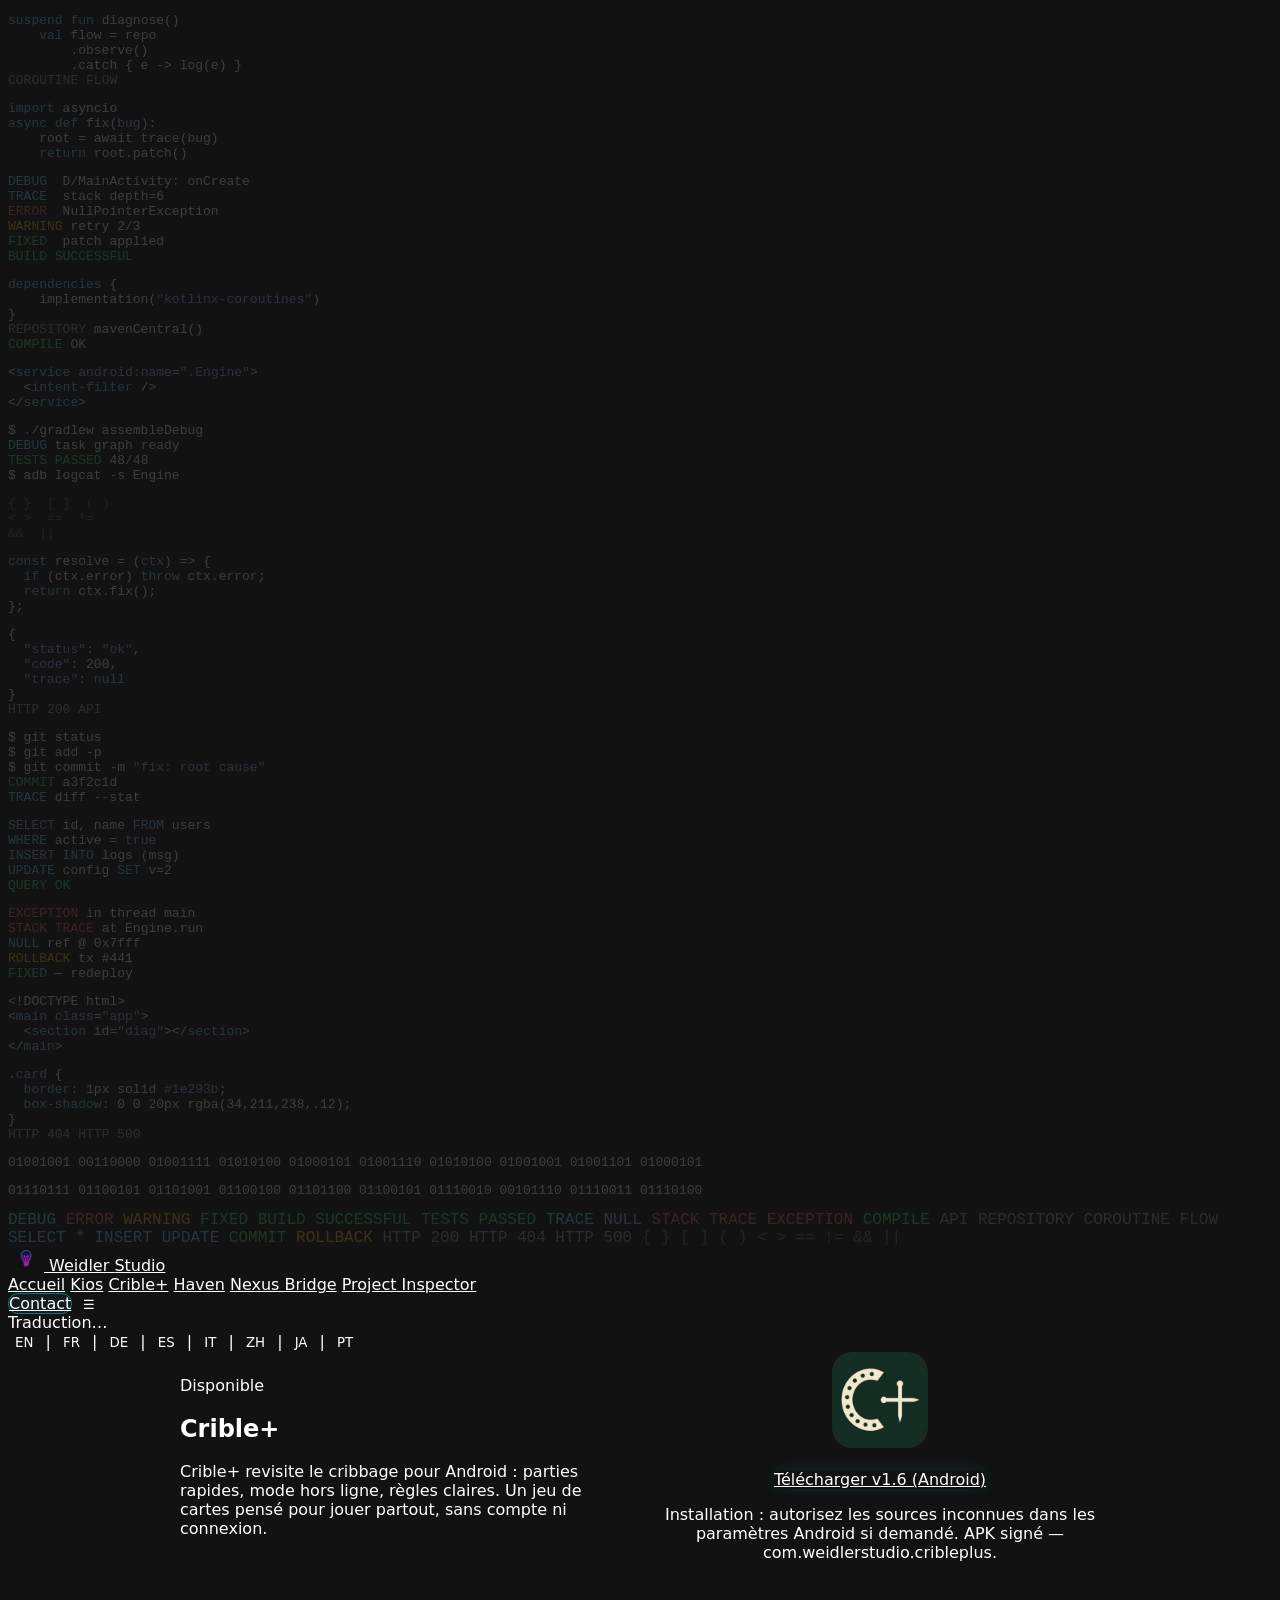
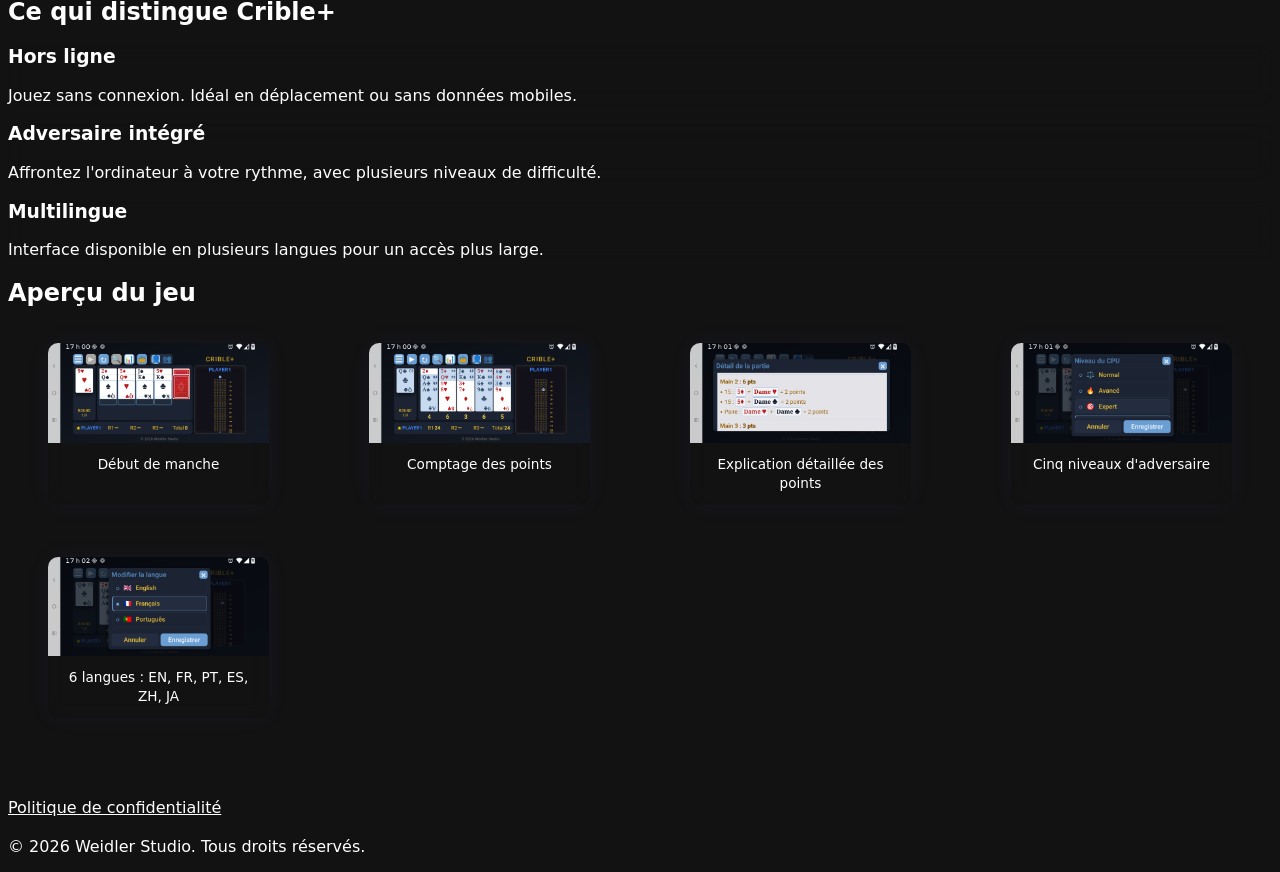
<file: cribleplus/index.html>
<!DOCTYPE html>
<html lang="fr">
<head>
    <meta charset="UTF-8">
    <meta name="viewport" content="width=device-width, initial-scale=1.0">
    <meta name="theme-color" content="#0a0e1a">
    <meta name="color-scheme" content="dark">
    <title>Crible+ | Weidler Studio</title>
    <link rel="icon" href="../logo%20weidlerstudio.png" type="image/png">
    <link rel="stylesheet" href="../css/site.css">
    <link rel="stylesheet" href="cribleplus.css">
</head>
<body>
    <script src="../js/site-bg.js"></script>

    <header class="site-header">
        <div class="header-top">
            <div class="header-brand">
                <a href="../index.html" class="logo-link">
                    <img src="../logo weidlerstudio.png" alt="" class="logo-icon" width="36" height="36">
                    <span class="logo-text">Weidler <span>Studio</span></span>
                </a>
            </div>
            <nav class="main-nav" id="mainNav" aria-label="Navigation principale">
                <a href="../index.html" data-translate>Accueil</a>
                <a href="../kios/index.html">Kios</a>
                <a href="index.html" class="active">Crible+</a>
                <a href="../haven/index.html">Haven</a>
                <a href="../nexus-bridge/index.html">Nexus Bridge</a>
                <a href="../project-inspector/index.html">Project Inspector</a>
            </nav>
            <a href="../index.html#contact" class="header-contact" data-translate>Contact</a>
            <button type="button" class="nav-toggle" id="navToggle" aria-label="Menu" aria-expanded="false">☰</button>
        </div>
        <div class="lang-bar">
            <span class="lang-status" id="langStatus" data-translate>Traduction…</span>
            <nav class="lang-switcher" id="langFlags" aria-label="Choisir la langue">
                <button type="button" class="lang-btn" data-lang="en">EN</button>
                <span class="lang-sep" aria-hidden="true">|</span>
                <button type="button" class="lang-btn active" data-lang="fr">FR</button>
                <span class="lang-sep" aria-hidden="true">|</span>
                <button type="button" class="lang-btn" data-lang="de">DE</button>
                <span class="lang-sep" aria-hidden="true">|</span>
                <button type="button" class="lang-btn" data-lang="es">ES</button>
                <span class="lang-sep" aria-hidden="true">|</span>
                <button type="button" class="lang-btn" data-lang="it">IT</button>
                <span class="lang-sep" aria-hidden="true">|</span>
                <button type="button" class="lang-btn" data-lang="zh-CN">ZH</button>
                <span class="lang-sep" aria-hidden="true">|</span>
                <button type="button" class="lang-btn" data-lang="ja">JA</button>
                <span class="lang-sep" aria-hidden="true">|</span>
                <button type="button" class="lang-btn" data-lang="pt">PT</button>
            </nav>
        </div>
    </header>

    <main>
        <section class="page-hero cribleplus-hero">
            <div class="cribleplus-hero-content">
                <div class="cribleplus-hero-intro">
                    <span class="badge badge-available" data-translate>Disponible</span>
                    <h1>Crible+</h1>
                    <p class="lead" data-translate>Crible+ revisite le cribbage pour Android : parties rapides, mode hors ligne, règles claires. Un jeu de cartes pensé pour jouer partout, sans compte ni connexion.</p>
                </div>
                <div class="cribleplus-hero-actions">
                    <img
                        class="cribleplus-app-logo"
                        src="cribleplus-icon.png"
                        alt="Crible+"
                        width="96"
                        height="96"
                        loading="lazy"
                        decoding="async"
                    >
                    <a href="../downloads/cribleplus/CriblePlus-1.6-release.apk" class="btn-primary" download data-translate>Télécharger v1.6 (Android)</a>
                    <p class="note-muted" data-translate>Installation : autorisez les sources inconnues dans les paramètres Android si demandé. APK signé — com.weidlerstudio.cribleplus.</p>
                </div>
            </div>
        </section>

        <section class="features-section">
            <h2 class="features-title" data-translate>Ce qui distingue Crible+</h2>
            <div class="features-grid">
                <article class="feature-card">
                    <h3 data-translate>Hors ligne</h3>
                    <p data-translate>Jouez sans connexion. Idéal en déplacement ou sans données mobiles.</p>
                </article>
                <article class="feature-card">
                    <h3 data-translate>Adversaire intégré</h3>
                    <p data-translate>Affrontez l'ordinateur à votre rythme, avec plusieurs niveaux de difficulté.</p>
                </article>
                <article class="feature-card">
                    <h3 data-translate>Multilingue</h3>
                    <p data-translate>Interface disponible en plusieurs langues pour un accès plus large.</p>
                </article>
            </div>
        </section>

        <section class="screenshots-section">
            <h2 class="screenshots-title" data-translate>Aperçu du jeu</h2>
            <div class="screenshots-grid">
                <figure class="screenshot-card">
                    <img src="image/debut%20round.png" alt="Crible+ — Début de manche" width="400" height="800" loading="lazy" decoding="async">
                    <figcaption data-translate>Début de manche</figcaption>
                </figure>
                <figure class="screenshot-card">
                    <img src="image/comptage%20des%20points.png" alt="Crible+ — Comptage des points" width="400" height="800" loading="lazy" decoding="async">
                    <figcaption data-translate>Comptage des points</figcaption>
                </figure>
                <figure class="screenshot-card">
                    <img src="image/explication détaillé des point.png" alt="Crible+ — Détail des points" width="400" height="800" loading="lazy" decoding="async">
                    <figcaption data-translate>Explication détaillée des points</figcaption>
                </figure>
                <figure class="screenshot-card">
                    <img src="image/5%20mode%20cpu.png" alt="Crible+ — Modes adversaire" width="400" height="800" loading="lazy" decoding="async">
                    <figcaption data-translate>Cinq niveaux d'adversaire</figcaption>
                </figure>
                <figure class="screenshot-card">
                    <img src="image/option%20language.png" alt="Crible+ — 6 langues : EN, FR, PT, ES, ZH, JA" width="400" height="800" loading="lazy" decoding="async">
                    <figcaption data-translate>6 langues : EN, FR, PT, ES, ZH, JA</figcaption>
                </figure>
            </div>
        </section>
    </main>

    <footer class="site-footer">
        <p><a href="legal/index.html" data-translate>Politique de confidentialité</a></p>
        <p data-translate>&copy; 2026 Weidler Studio. Tous droits réservés.</p>
    </footer>

    <script src="../js/nav.js"></script>
    <script src="../js/i18n.js"></script>
</body>
</html>
</file>
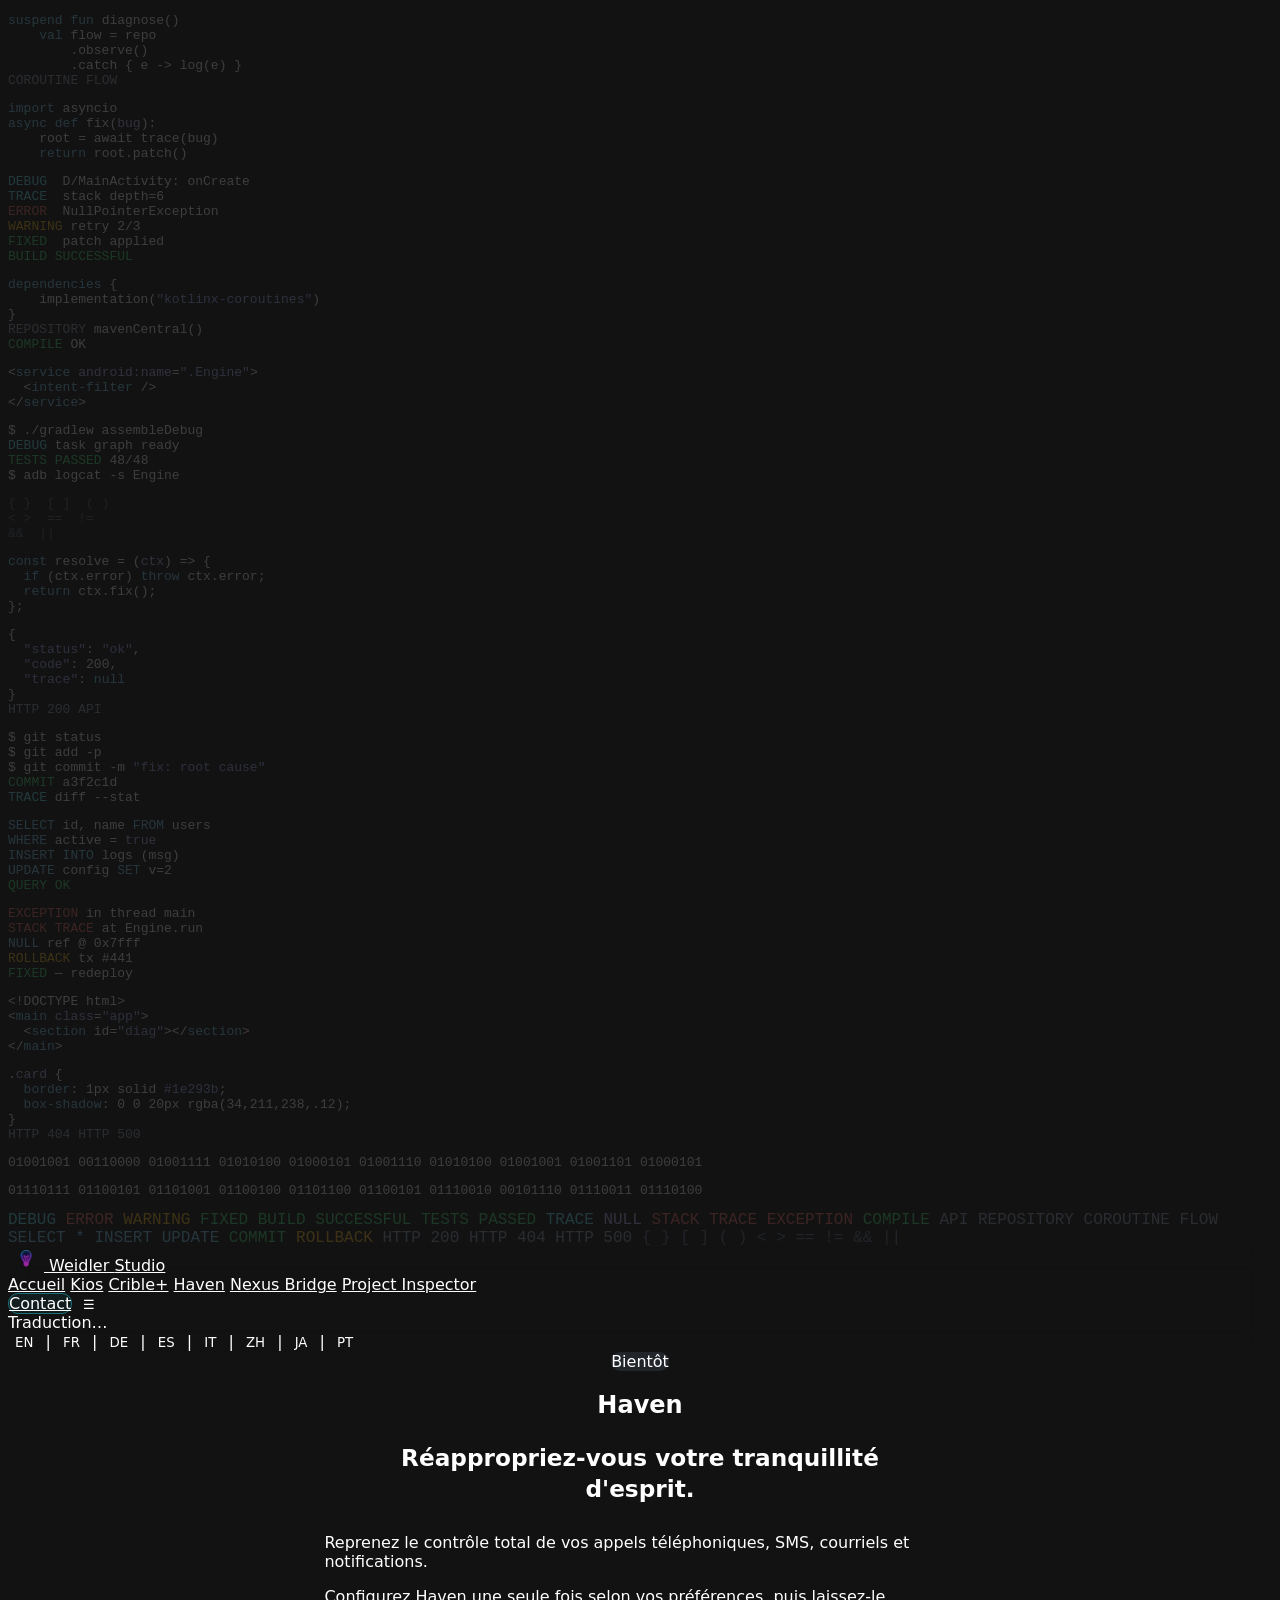
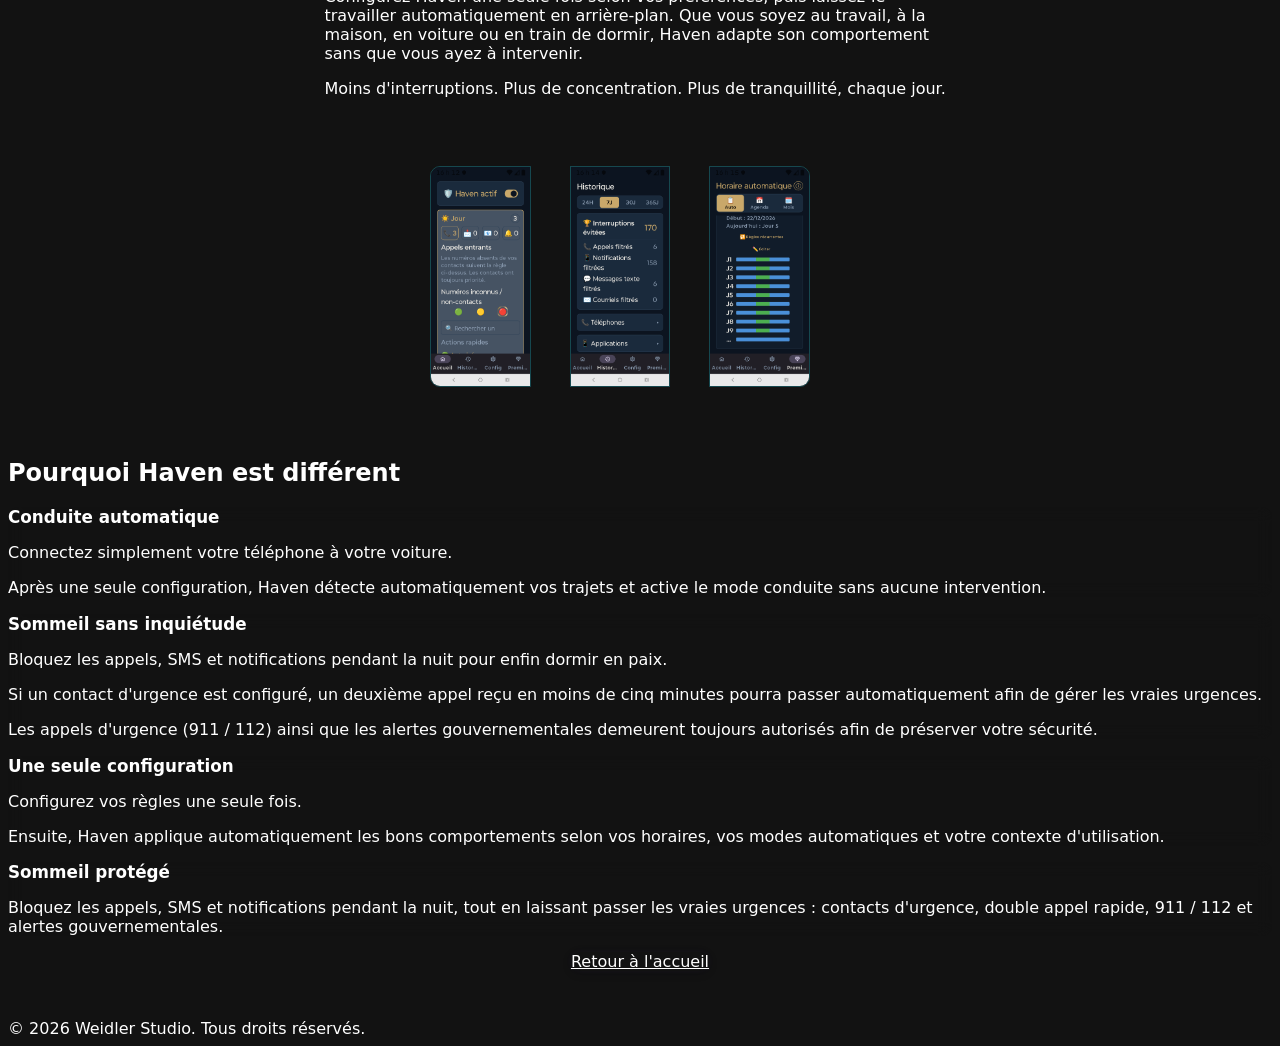
<file: haven/index.html>
<!DOCTYPE html>

<html lang="fr">

<head>

    <meta charset="UTF-8">

    <meta name="viewport" content="width=device-width, initial-scale=1.0">

    <meta name="theme-color" content="#0a0e1a">

    <meta name="color-scheme" content="dark">

    <title>Haven | Weidler Studio</title>

    <link rel="icon" href="../logo%20weidlerstudio.png" type="image/png">

    <link rel="stylesheet" href="../css/site.css">

    <link rel="stylesheet" href="haven.css">

</head>

<body>

    <script src="../js/site-bg.js"></script>



    <header class="site-header">

        <div class="header-top">

            <div class="header-brand">

                <a href="../index.html" class="logo-link">

                    <img src="../logo weidlerstudio.png" alt="" class="logo-icon" width="36" height="36">

                    <span class="logo-text">Weidler <span>Studio</span></span>

                </a>

            </div>

            <nav class="main-nav" id="mainNav" aria-label="Navigation principale">

                <a href="../index.html" data-translate>Accueil</a>

                <a href="../kios/index.html">Kios</a>

                <a href="../cribleplus/index.html">Crible+</a>

                <a href="index.html" class="active">Haven</a>

                <a href="../nexus-bridge/index.html">Nexus Bridge</a>
                <a href="../project-inspector/index.html">Project Inspector</a>

            </nav>

            <a href="../index.html#contact" class="header-contact" data-translate>Contact</a>

            <button type="button" class="nav-toggle" id="navToggle" aria-label="Menu" aria-expanded="false">☰</button>

        </div>

        <div class="lang-bar">

            <span class="lang-status" id="langStatus" data-translate>Traduction…</span>

            <nav class="lang-switcher" id="langFlags" aria-label="Choisir la langue">

                <button type="button" class="lang-btn" data-lang="en">EN</button>

                <span class="lang-sep" aria-hidden="true">|</span>

                <button type="button" class="lang-btn active" data-lang="fr">FR</button>

                <span class="lang-sep" aria-hidden="true">|</span>

                <button type="button" class="lang-btn" data-lang="de">DE</button>

                <span class="lang-sep" aria-hidden="true">|</span>

                <button type="button" class="lang-btn" data-lang="es">ES</button>

                <span class="lang-sep" aria-hidden="true">|</span>

                <button type="button" class="lang-btn" data-lang="it">IT</button>

                <span class="lang-sep" aria-hidden="true">|</span>

                <button type="button" class="lang-btn" data-lang="zh-CN">ZH</button>

                <span class="lang-sep" aria-hidden="true">|</span>

                <button type="button" class="lang-btn" data-lang="ja">JA</button>

                <span class="lang-sep" aria-hidden="true">|</span>

                <button type="button" class="lang-btn" data-lang="pt">PT</button>

            </nav>

        </div>

    </header>



    <main>

        <section class="page-hero haven-hero">

            <span class="badge badge-soon" data-translate>Bientôt</span>

            <h1>Haven</h1>

            <p class="haven-subtitle" data-translate>Réappropriez-vous votre tranquillité d'esprit.</p>

            <p class="lead" data-translate>Reprenez le contrôle total de vos appels téléphoniques, SMS, courriels et notifications.</p>

            <p class="lead" data-translate>Configurez Haven une seule fois selon vos préférences, puis laissez-le travailler automatiquement en arrière-plan. Que vous soyez au travail, à la maison, en voiture ou en train de dormir, Haven adapte son comportement sans que vous ayez à intervenir.</p>

            <p class="lead" data-translate>Moins d'interruptions. Plus de concentration. Plus de tranquillité, chaque jour.</p>

        </section>



        <section class="haven-shots-section" aria-label="Captures d'écran Haven">

            <div class="haven-shots">

                <figure class="haven-shot">

                    <img src="1.png" alt="Capture d'écran Haven — 1" width="1080" height="2340" loading="lazy" decoding="async">

                </figure>

                <figure class="haven-shot">

                    <img src="2.png" alt="Capture d'écran Haven — 2" width="1080" height="2340" loading="lazy" decoding="async">

                </figure>

                <figure class="haven-shot">

                    <img src="3.png" alt="Capture d'écran Haven — 3" width="1080" height="2340" loading="lazy" decoding="async">

                </figure>

            </div>

        </section>



        <section class="features-section haven-benefits" aria-labelledby="haven-benefits-title">

            <h2 class="features-title" id="haven-benefits-title" data-translate>Pourquoi Haven est différent</h2>

            <div class="features-grid">

                <article class="feature-card">

                    <h3 data-translate>Conduite automatique</h3>

                    <p data-translate>Connectez simplement votre téléphone à votre voiture.</p>

                    <p data-translate>Après une seule configuration, Haven détecte automatiquement vos trajets et active le mode conduite sans aucune intervention.</p>

                </article>

                <article class="feature-card">

                    <h3 data-translate>Sommeil sans inquiétude</h3>

                    <p data-translate>Bloquez les appels, SMS et notifications pendant la nuit pour enfin dormir en paix.</p>

                    <p data-translate>Si un contact d'urgence est configuré, un deuxième appel reçu en moins de cinq minutes pourra passer automatiquement afin de gérer les vraies urgences.</p>

                    <p data-translate>Les appels d'urgence (911 / 112) ainsi que les alertes gouvernementales demeurent toujours autorisés afin de préserver votre sécurité.</p>

                </article>

                <article class="feature-card">
                    <h3 data-translate>Une seule configuration</h3>
                    <p data-translate>Configurez vos règles une seule fois.</p>
                    <p data-translate>Ensuite, Haven applique automatiquement les bons comportements selon vos horaires, vos modes automatiques et votre contexte d'utilisation.</p>
                </article>
                <article class="feature-card">
                    <h3 data-translate>Sommeil protégé</h3>
                    <p data-translate>Bloquez les appels, SMS et notifications pendant la nuit, tout en laissant passer les vraies urgences : contacts d'urgence, double appel rapide, 911 / 112 et alertes gouvernementales.</p>
                </article>
            </div>

        </section>



        <p class="haven-cta">

            <a href="../index.html" class="btn-outline" data-translate>Retour à l'accueil</a>

        </p>

    </main>



    <footer class="site-footer" data-translate>&copy; 2026 Weidler Studio. Tous droits réservés.</footer>



    <script src="../js/nav.js"></script>

    <script src="../js/i18n.js"></script>

</body>

</html>
</file>
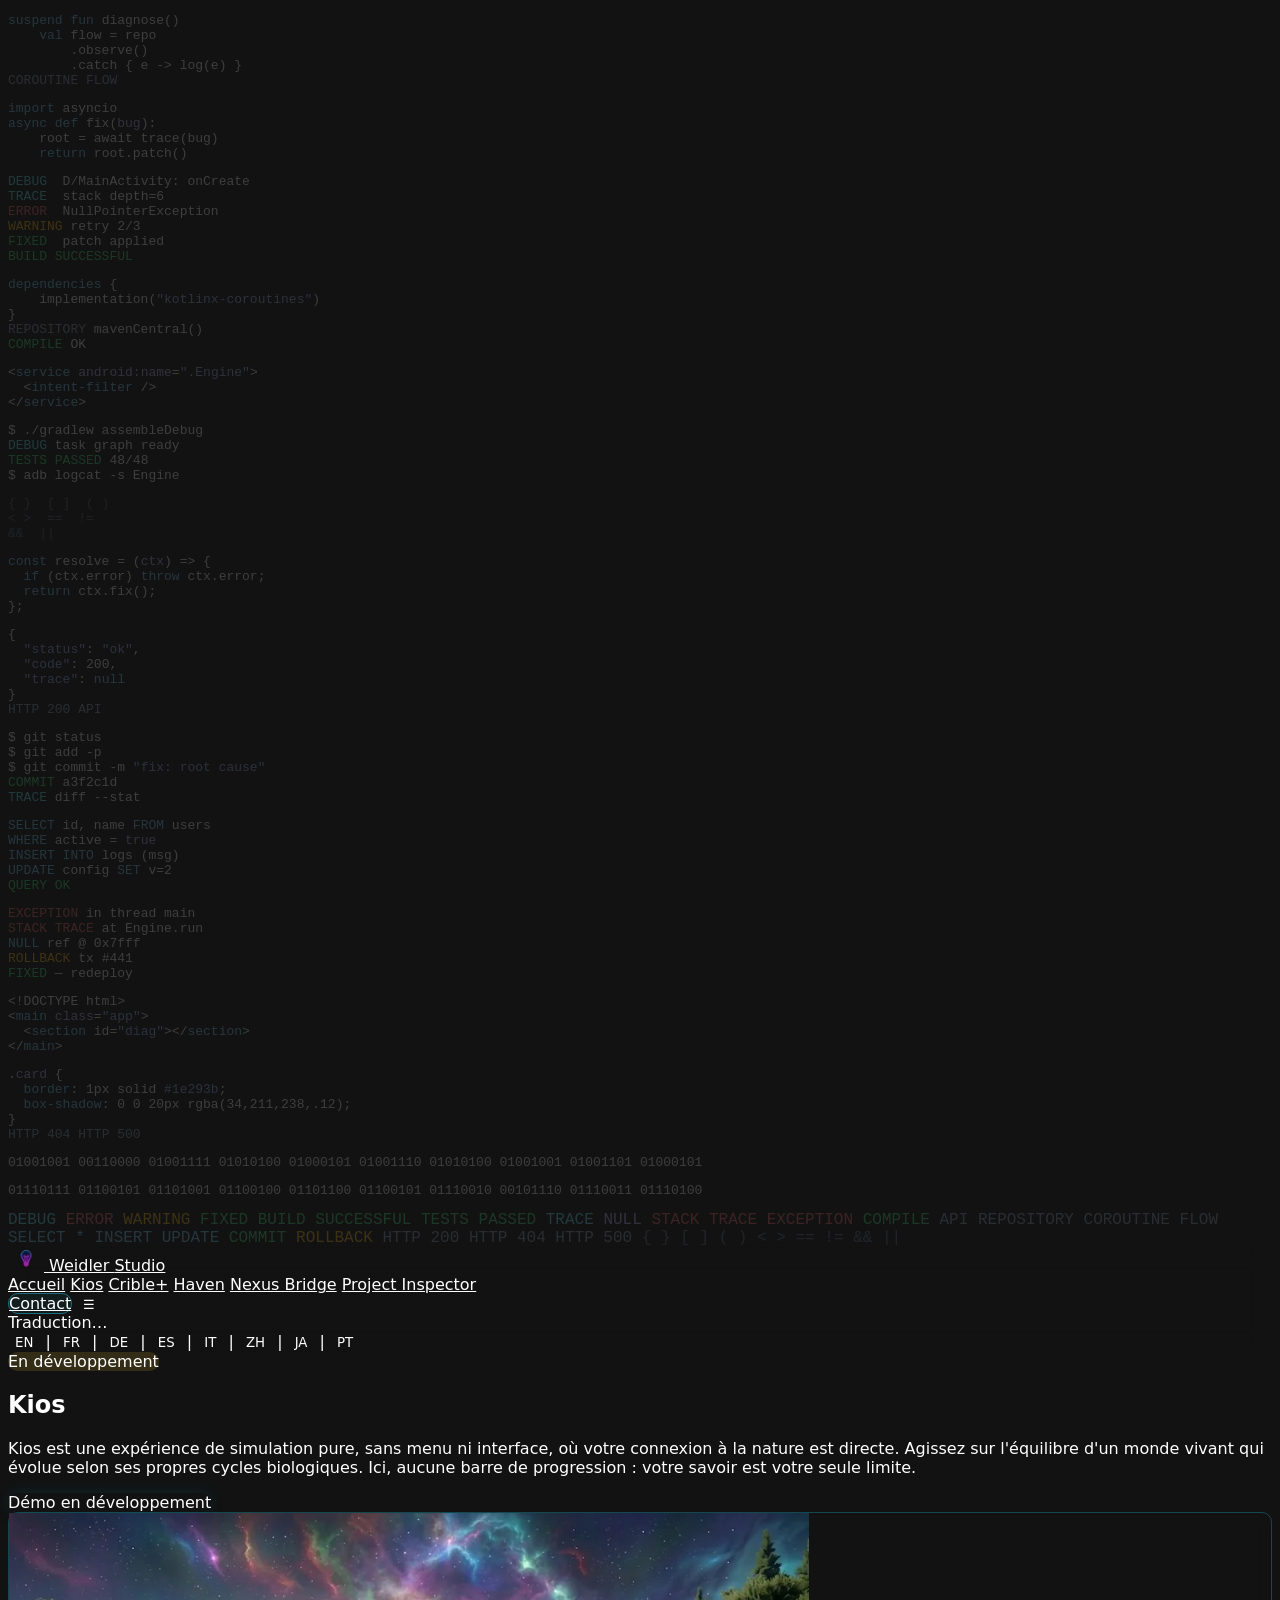
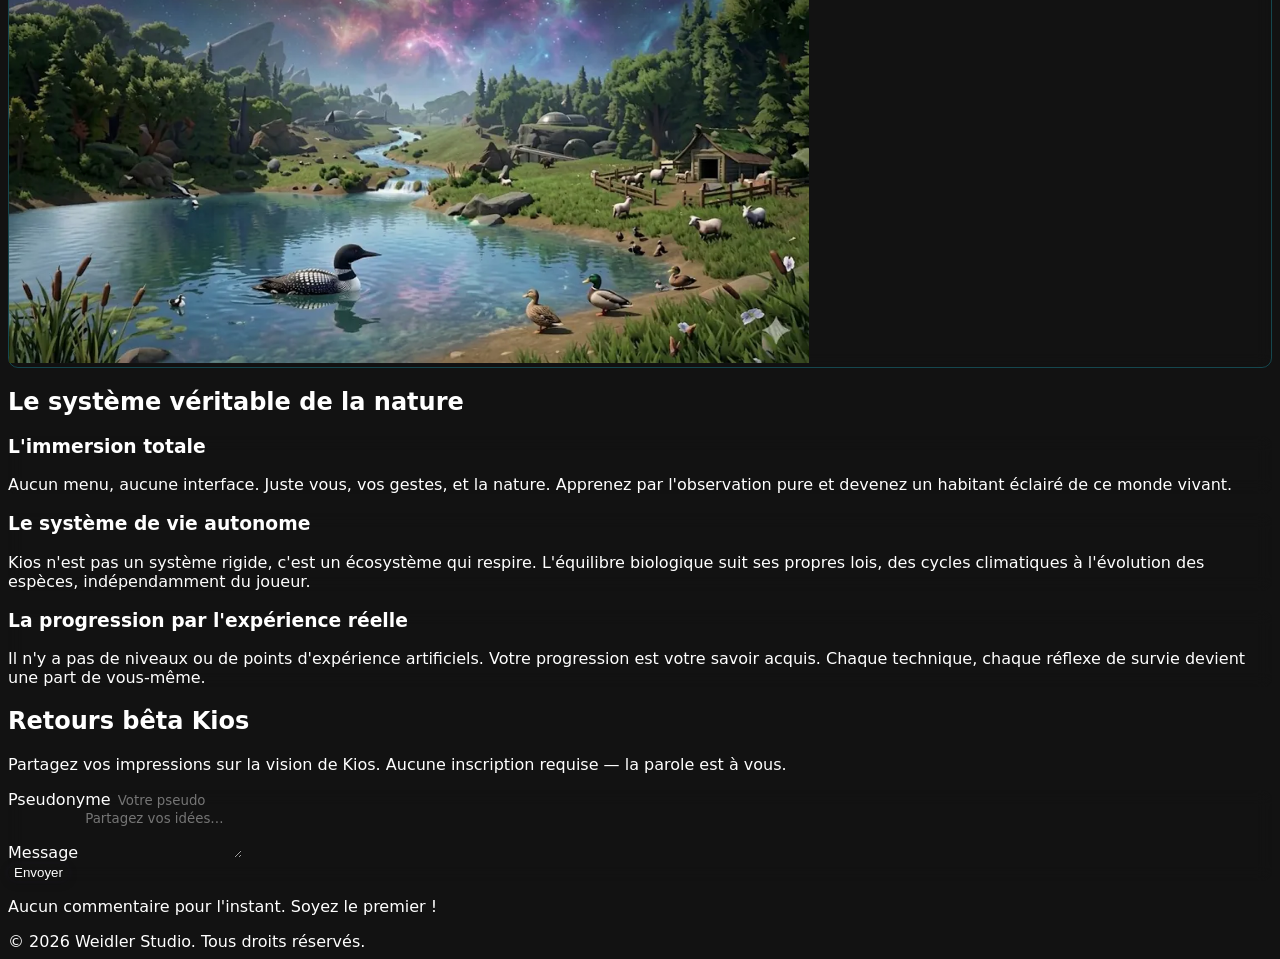
<file: kios/index.html>
<!DOCTYPE html>
<html lang="fr">
<head>
    <meta charset="UTF-8">
    <meta name="viewport" content="width=device-width, initial-scale=1.0">
    <meta name="theme-color" content="#0a0e1a">
    <meta name="color-scheme" content="dark">
    <title>Kios | Weidler Studio</title>
    <link rel="icon" href="../logo%20weidlerstudio.png" type="image/png">
    <link rel="stylesheet" href="../css/site.css">
</head>
<body>
    <script src="../js/site-bg.js"></script>

    <header class="site-header">
        <div class="header-top">
            <div class="header-brand">
                <a href="../index.html" class="logo-link">
                    <img src="../logo weidlerstudio.png" alt="" class="logo-icon" width="36" height="36">
                    <span class="logo-text">Weidler <span>Studio</span></span>
                </a>
            </div>
            <nav class="main-nav" id="mainNav" aria-label="Navigation principale">
                <a href="../index.html" data-translate>Accueil</a>
                <a href="index.html" class="active">Kios</a>
                <a href="../cribleplus/index.html">Crible+</a>
                <a href="../haven/index.html">Haven</a>
                <a href="../nexus-bridge/index.html">Nexus Bridge</a>
                <a href="../project-inspector/index.html">Project Inspector</a>
            </nav>
            <a href="../index.html#contact" class="header-contact" data-translate>Contact</a>
            <button type="button" class="nav-toggle" id="navToggle" aria-label="Menu" aria-expanded="false">☰</button>
        </div>
        <div class="lang-bar">
            <span class="lang-status" id="langStatus" data-translate>Traduction…</span>
            <nav class="lang-switcher" id="langFlags" aria-label="Choisir la langue">
                <button type="button" class="lang-btn" data-lang="en">EN</button>
                <span class="lang-sep" aria-hidden="true">|</span>
                <button type="button" class="lang-btn active" data-lang="fr">FR</button>
                <span class="lang-sep" aria-hidden="true">|</span>
                <button type="button" class="lang-btn" data-lang="de">DE</button>
                <span class="lang-sep" aria-hidden="true">|</span>
                <button type="button" class="lang-btn" data-lang="es">ES</button>
                <span class="lang-sep" aria-hidden="true">|</span>
                <button type="button" class="lang-btn" data-lang="it">IT</button>
                <span class="lang-sep" aria-hidden="true">|</span>
                <button type="button" class="lang-btn" data-lang="zh-CN">ZH</button>
                <span class="lang-sep" aria-hidden="true">|</span>
                <button type="button" class="lang-btn" data-lang="ja">JA</button>
                <span class="lang-sep" aria-hidden="true">|</span>
                <button type="button" class="lang-btn" data-lang="pt">PT</button>
            </nav>
        </div>
    </header>

    <main>
        <section class="page-hero">
            <div>
                <span class="badge badge-dev" data-translate>En développement</span>
                <h1>Kios</h1>
                <p class="lead" data-translate>Kios est une expérience de simulation pure, sans menu ni interface, où votre connexion à la nature est directe. Agissez sur l'équilibre d'un monde vivant qui évolue selon ses propres cycles biologiques. Ici, aucune barre de progression : votre savoir est votre seule limite.</p>
                <span class="btn-primary disabled" data-translate>Démo en développement</span>
            </div>
            <div class="preview-box">
                <picture>
                    <source srcset="../assets/kios-pure-world.webp" type="image/webp">
                    <img src="../assets/kios-pure-world.jpg" alt="Kios — Monde vivant en perpétuelle évolution" width="800" height="500" loading="lazy" decoding="async">
                </picture>
            </div>
        </section>

        <section class="features-section">
            <h2 class="features-title" data-translate>Le système véritable de la nature</h2>
            <div class="features-grid">
                <article class="feature-card">
                    <h3 data-translate>L'immersion totale</h3>
                    <p data-translate>Aucun menu, aucune interface. Juste vous, vos gestes, et la nature. Apprenez par l'observation pure et devenez un habitant éclairé de ce monde vivant.</p>
                </article>
                <article class="feature-card">
                    <h3 data-translate>Le système de vie autonome</h3>
                    <p data-translate>Kios n'est pas un système rigide, c'est un écosystème qui respire. L'équilibre biologique suit ses propres lois, des cycles climatiques à l'évolution des espèces, indépendamment du joueur.</p>
                </article>
                <article class="feature-card">
                    <h3 data-translate>La progression par l'expérience réelle</h3>
                    <p data-translate>Il n'y a pas de niveaux ou de points d'expérience artificiels. Votre progression est votre savoir acquis. Chaque technique, chaque réflexe de survie devient une part de vous-même.</p>
                </article>
            </div>
        </section>

        <section>
            <h2 class="discussion-title" data-translate>Retours bêta Kios</h2>
            <p class="discussion-subtitle" data-translate>Partagez vos impressions sur la vision de Kios. Aucune inscription requise — la parole est à vous.</p>

            <div class="form-card">
                <div class="form-grid">
                    <div class="form-group">
                        <label data-translate>Pseudonyme</label>
                        <input type="text" id="pseudo" data-translate-placeholder placeholder="Votre pseudo">
                    </div>
                    <div class="form-group">
                        <label data-translate>Message</label>
                        <textarea id="msg" rows="3" data-translate-placeholder placeholder="Partagez vos idées…"></textarea>
                    </div>
                    <button type="button" class="btn-submit" data-translate onclick="addComment()">Envoyer</button>
                </div>
            </div>

            <div class="comment-list" id="commentList"></div>
        </section>
    </main>

    <footer class="site-footer" data-translate>&copy; 2026 Weidler Studio. Tous droits réservés.</footer>

    <script src="../js/nav.js"></script>
    <script src="../js/i18n.js"></script>
    <script src="../js/comments.js"></script>
</body>
</html>
</file>
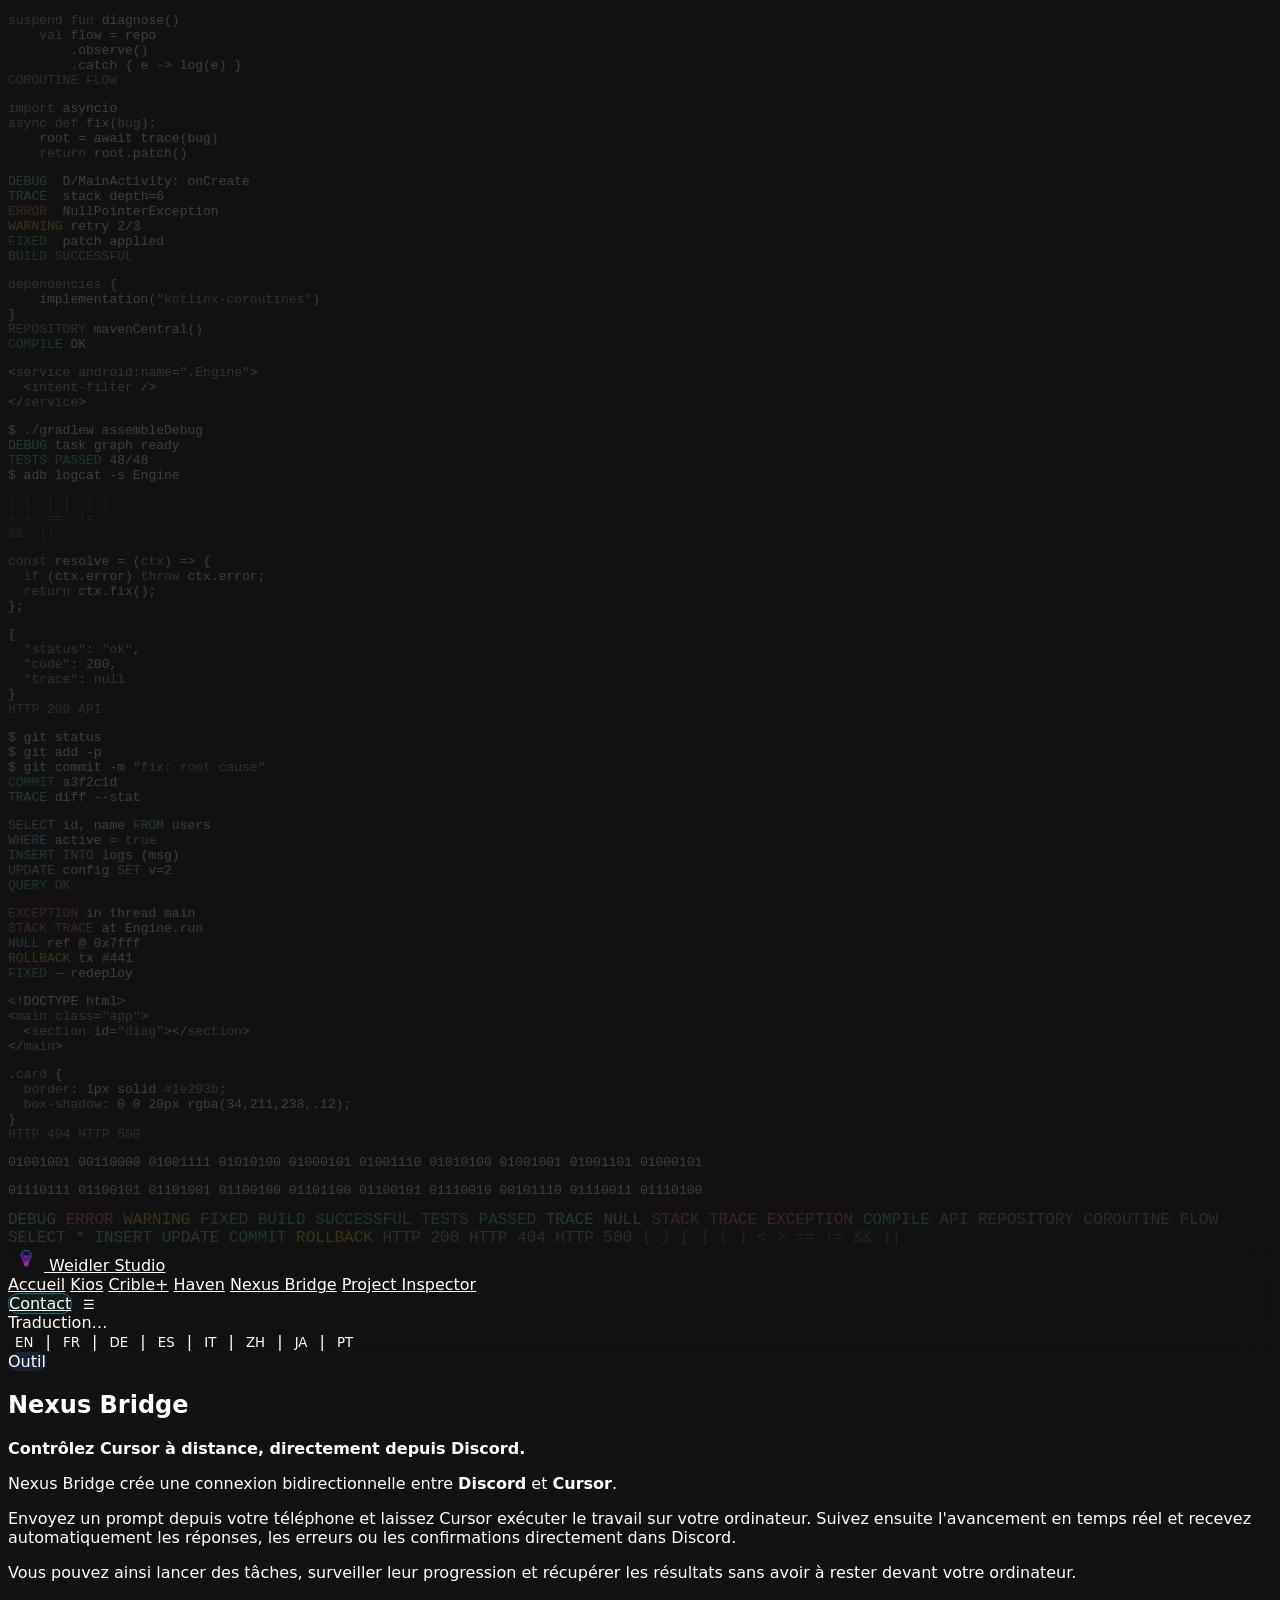
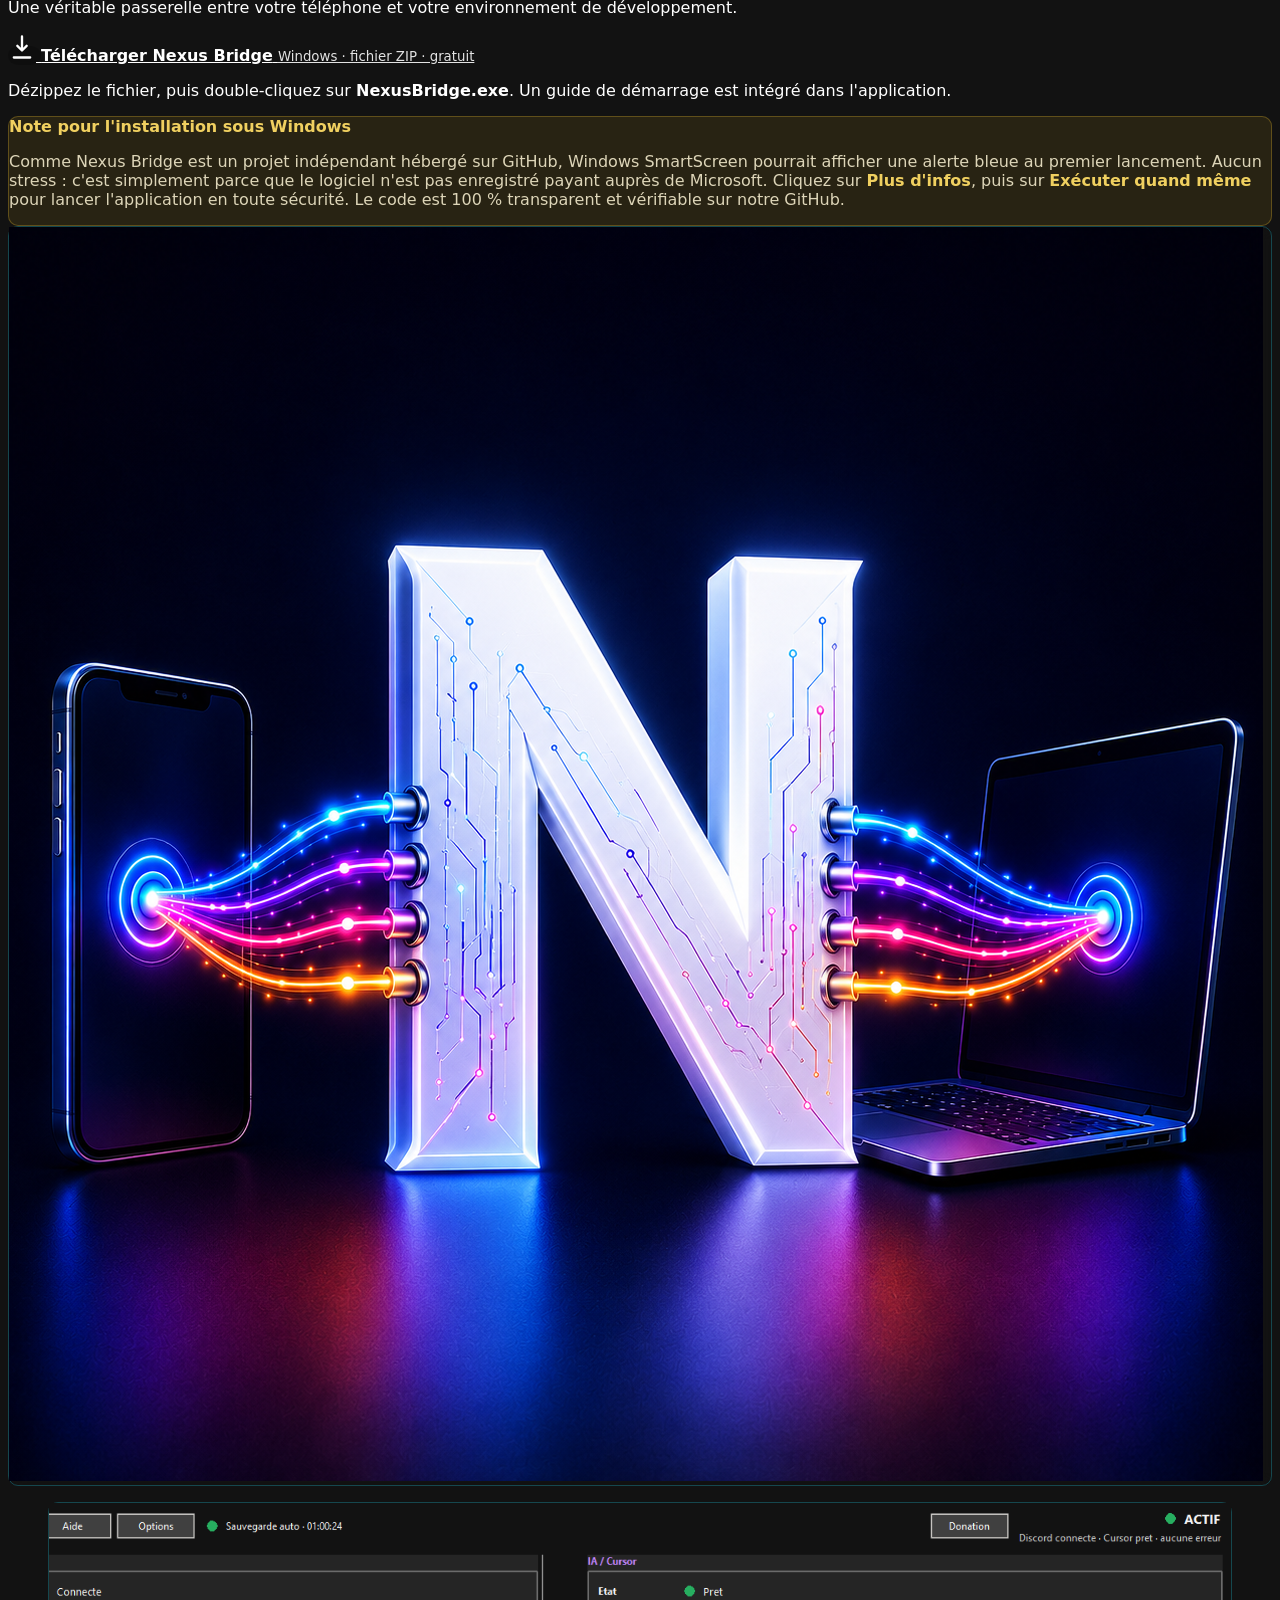
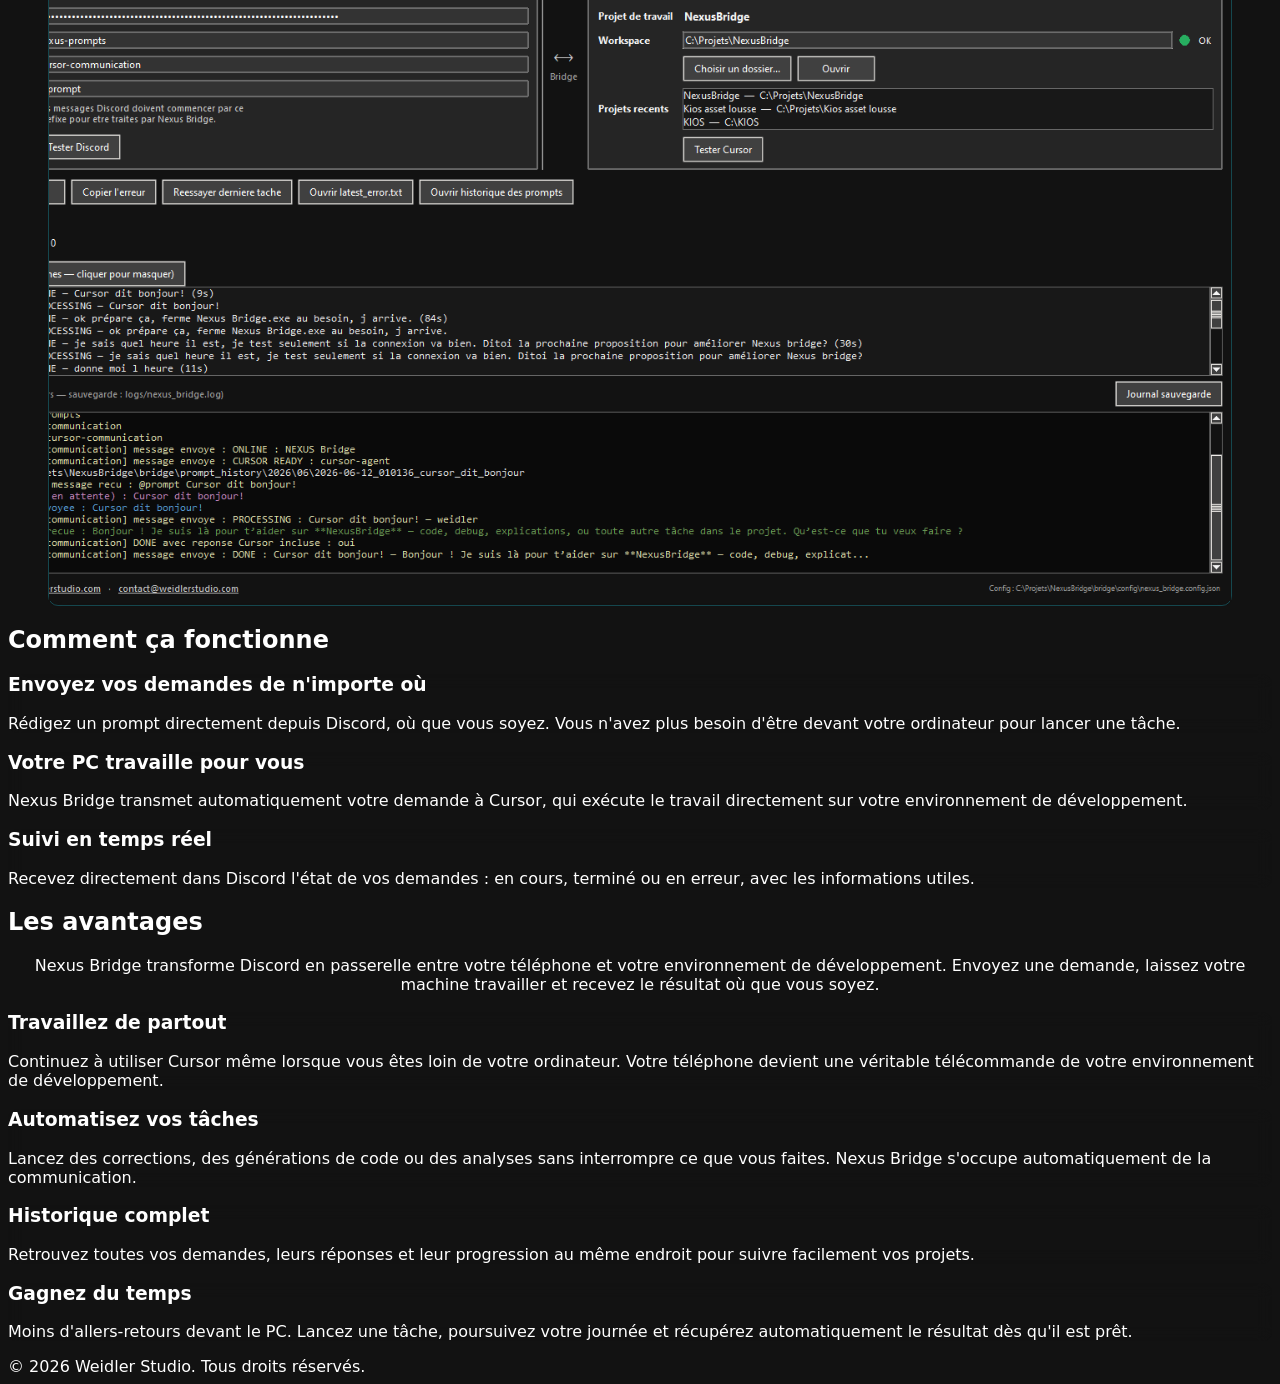
<file: nexus-bridge/index.html>
<!DOCTYPE html>
<html lang="fr">
<head>
    <meta charset="UTF-8">
    <meta name="viewport" content="width=device-width, initial-scale=1.0">
    <meta name="theme-color" content="#0a0e1a">
    <meta name="color-scheme" content="dark">
    <title>Nexus Bridge | Weidler Studio</title>
    <link rel="icon" href="../logo%20weidlerstudio.png" type="image/png">
    <link rel="stylesheet" href="../css/site.css">
</head>
<body>
    <script src="../js/site-bg.js"></script>

    <header class="site-header">
        <div class="header-top">
            <div class="header-brand">
                <a href="../index.html" class="logo-link">
                    <img src="../logo weidlerstudio.png" alt="" class="logo-icon" width="36" height="36">
                    <span class="logo-text">Weidler <span>Studio</span></span>
                </a>
            </div>
            <nav class="main-nav" id="mainNav" aria-label="Navigation principale">
                <a href="../index.html" data-translate>Accueil</a>
                <a href="../kios/index.html">Kios</a>
                <a href="../cribleplus/index.html">Crible+</a>
                <a href="../haven/index.html">Haven</a>
                <a href="index.html" class="active">Nexus Bridge</a>
                <a href="../project-inspector/index.html">Project Inspector</a>
            </nav>
            <a href="../index.html#contact" class="header-contact" data-translate>Contact</a>
            <button type="button" class="nav-toggle" id="navToggle" aria-label="Menu" aria-expanded="false">☰</button>
        </div>
        <div class="lang-bar">
            <span class="lang-status" id="langStatus" data-translate>Traduction…</span>
            <nav class="lang-switcher" id="langFlags" aria-label="Choisir la langue">
                <button type="button" class="lang-btn" data-lang="en">EN</button>
                <span class="lang-sep" aria-hidden="true">|</span>
                <button type="button" class="lang-btn active" data-lang="fr">FR</button>
                <span class="lang-sep" aria-hidden="true">|</span>
                <button type="button" class="lang-btn" data-lang="de">DE</button>
                <span class="lang-sep" aria-hidden="true">|</span>
                <button type="button" class="lang-btn" data-lang="es">ES</button>
                <span class="lang-sep" aria-hidden="true">|</span>
                <button type="button" class="lang-btn" data-lang="it">IT</button>
                <span class="lang-sep" aria-hidden="true">|</span>
                <button type="button" class="lang-btn" data-lang="zh-CN">ZH</button>
                <span class="lang-sep" aria-hidden="true">|</span>
                <button type="button" class="lang-btn" data-lang="ja">JA</button>
                <span class="lang-sep" aria-hidden="true">|</span>
                <button type="button" class="lang-btn" data-lang="pt">PT</button>
            </nav>
        </div>
    </header>

    <main>
        <section class="page-hero">
            <div>
                <span class="badge badge-tool" data-translate>Outil</span>
                <h1>Nexus Bridge</h1>
                <p class="lead"><strong data-translate>Contrôlez Cursor à distance, directement depuis Discord.</strong></p>
                <p class="lead"><span data-translate>Nexus Bridge crée une connexion bidirectionnelle entre </span><strong>Discord</strong><span data-translate> et </span><strong>Cursor</strong><span data-translate>.</span></p>
                <p class="lead" data-translate>Envoyez un prompt depuis votre téléphone et laissez Cursor exécuter le travail sur votre ordinateur. Suivez ensuite l'avancement en temps réel et recevez automatiquement les réponses, les erreurs ou les confirmations directement dans Discord.</p>
                <p class="lead" data-translate>Vous pouvez ainsi lancer des tâches, surveiller leur progression et récupérer les résultats sans avoir à rester devant votre ordinateur.</p>
                <p class="lead" data-translate>Une véritable passerelle entre votre téléphone et votre environnement de développement.</p>
                <div class="hero-download-cta">
                    <a href="https://raw.githubusercontent.com/francismanseau-oss/Nexus_Bridge/main/NexusBridge.zip"
                       class="btn-download-nexus"
                       rel="noopener noreferrer"
                       target="_blank">
                        <span class="btn-download-icon" aria-hidden="true">
                            <svg width="28" height="28" viewBox="0 0 24 24" fill="none" xmlns="http://www.w3.org/2000/svg">
                                <path d="M12 3v12m0 0l4-4m-4 4l-4-4M5 21h14" stroke="currentColor" stroke-width="2" stroke-linecap="round" stroke-linejoin="round"/>
                            </svg>
                        </span>
                        <span class="btn-download-label">
                            <strong data-translate>Télécharger Nexus Bridge</strong>
                            <small data-translate>Windows · fichier ZIP · gratuit</small>
                        </span>
                    </a>
                    <p class="hero-download-note" data-translate>Dézippez le fichier, puis double-cliquez sur <strong>NexusBridge.exe</strong>. Un guide de démarrage est intégré dans l'application.</p>
                    <aside class="hero-download-smartscreen" data-translate>
                        <strong>Note pour l'installation sous Windows</strong>
                        <p>Comme Nexus Bridge est un projet indépendant hébergé sur GitHub, Windows SmartScreen pourrait afficher une alerte bleue au premier lancement. Aucun stress&nbsp;: c'est simplement parce que le logiciel n'est pas enregistré payant auprès de Microsoft. Cliquez sur <strong>Plus d'infos</strong>, puis sur <strong>Exécuter quand même</strong> pour lancer l'application en toute sécurité. Le code est 100&nbsp;% transparent et vérifiable sur notre GitHub.</p>
                    </aside>
                </div>
            </div>
            <div class="preview-box contain nexus-bridge-preview">
                <img src="nexusbridgelogo.png" alt="Nexus Bridge" loading="lazy" decoding="async">
            </div>
        </section>

        <figure class="hero-app-shot hero-app-shot--full">
            <img src="nexusbridge.png" alt="Nexus Bridge — interface du centre de contrôle" loading="lazy" decoding="async">
        </figure>

        <section class="features-section">
            <h2 class="features-title" data-translate>Comment ça fonctionne</h2>
            <div class="features-grid">
                <article class="feature-card">
                    <h3 data-translate>Envoyez vos demandes de n'importe où</h3>
                    <p data-translate>Rédigez un prompt directement depuis Discord, où que vous soyez. Vous n'avez plus besoin d'être devant votre ordinateur pour lancer une tâche.</p>
                </article>
                <article class="feature-card">
                    <h3 data-translate>Votre PC travaille pour vous</h3>
                    <p data-translate>Nexus Bridge transmet automatiquement votre demande à Cursor, qui exécute le travail directement sur votre environnement de développement.</p>
                </article>
                <article class="feature-card">
                    <h3 data-translate>Suivi en temps réel</h3>
                    <p data-translate>Recevez directement dans Discord l'état de vos demandes : en cours, terminé ou en erreur, avec les informations utiles.</p>
                </article>
            </div>
        </section>

        <section class="features-section">
            <h2 class="features-title" data-translate>Les avantages</h2>
            <p class="discussion-subtitle" style="text-align: center; margin-left: auto; margin-right: auto;" data-translate>Nexus Bridge transforme Discord en passerelle entre votre téléphone et votre environnement de développement. Envoyez une demande, laissez votre machine travailler et recevez le résultat où que vous soyez.</p>
            <div class="features-grid">
                <article class="feature-card">
                    <h3 data-translate>Travaillez de partout</h3>
                    <p data-translate>Continuez à utiliser Cursor même lorsque vous êtes loin de votre ordinateur. Votre téléphone devient une véritable télécommande de votre environnement de développement.</p>
                </article>
                <article class="feature-card">
                    <h3 data-translate>Automatisez vos tâches</h3>
                    <p data-translate>Lancez des corrections, des générations de code ou des analyses sans interrompre ce que vous faites. Nexus Bridge s'occupe automatiquement de la communication.</p>
                </article>
                <article class="feature-card">
                    <h3 data-translate>Historique complet</h3>
                    <p data-translate>Retrouvez toutes vos demandes, leurs réponses et leur progression au même endroit pour suivre facilement vos projets.</p>
                </article>
                <article class="feature-card">
                    <h3 data-translate>Gagnez du temps</h3>
                    <p data-translate>Moins d'allers-retours devant le PC. Lancez une tâche, poursuivez votre journée et récupérez automatiquement le résultat dès qu'il est prêt.</p>
                </article>
            </div>
        </section>
    </main>

    <footer class="site-footer" data-translate>&copy; 2026 Weidler Studio. Tous droits réservés.</footer>

    <script src="../js/nav.js"></script>
    <script src="../js/i18n.js"></script>
</body>
</html>
</file>
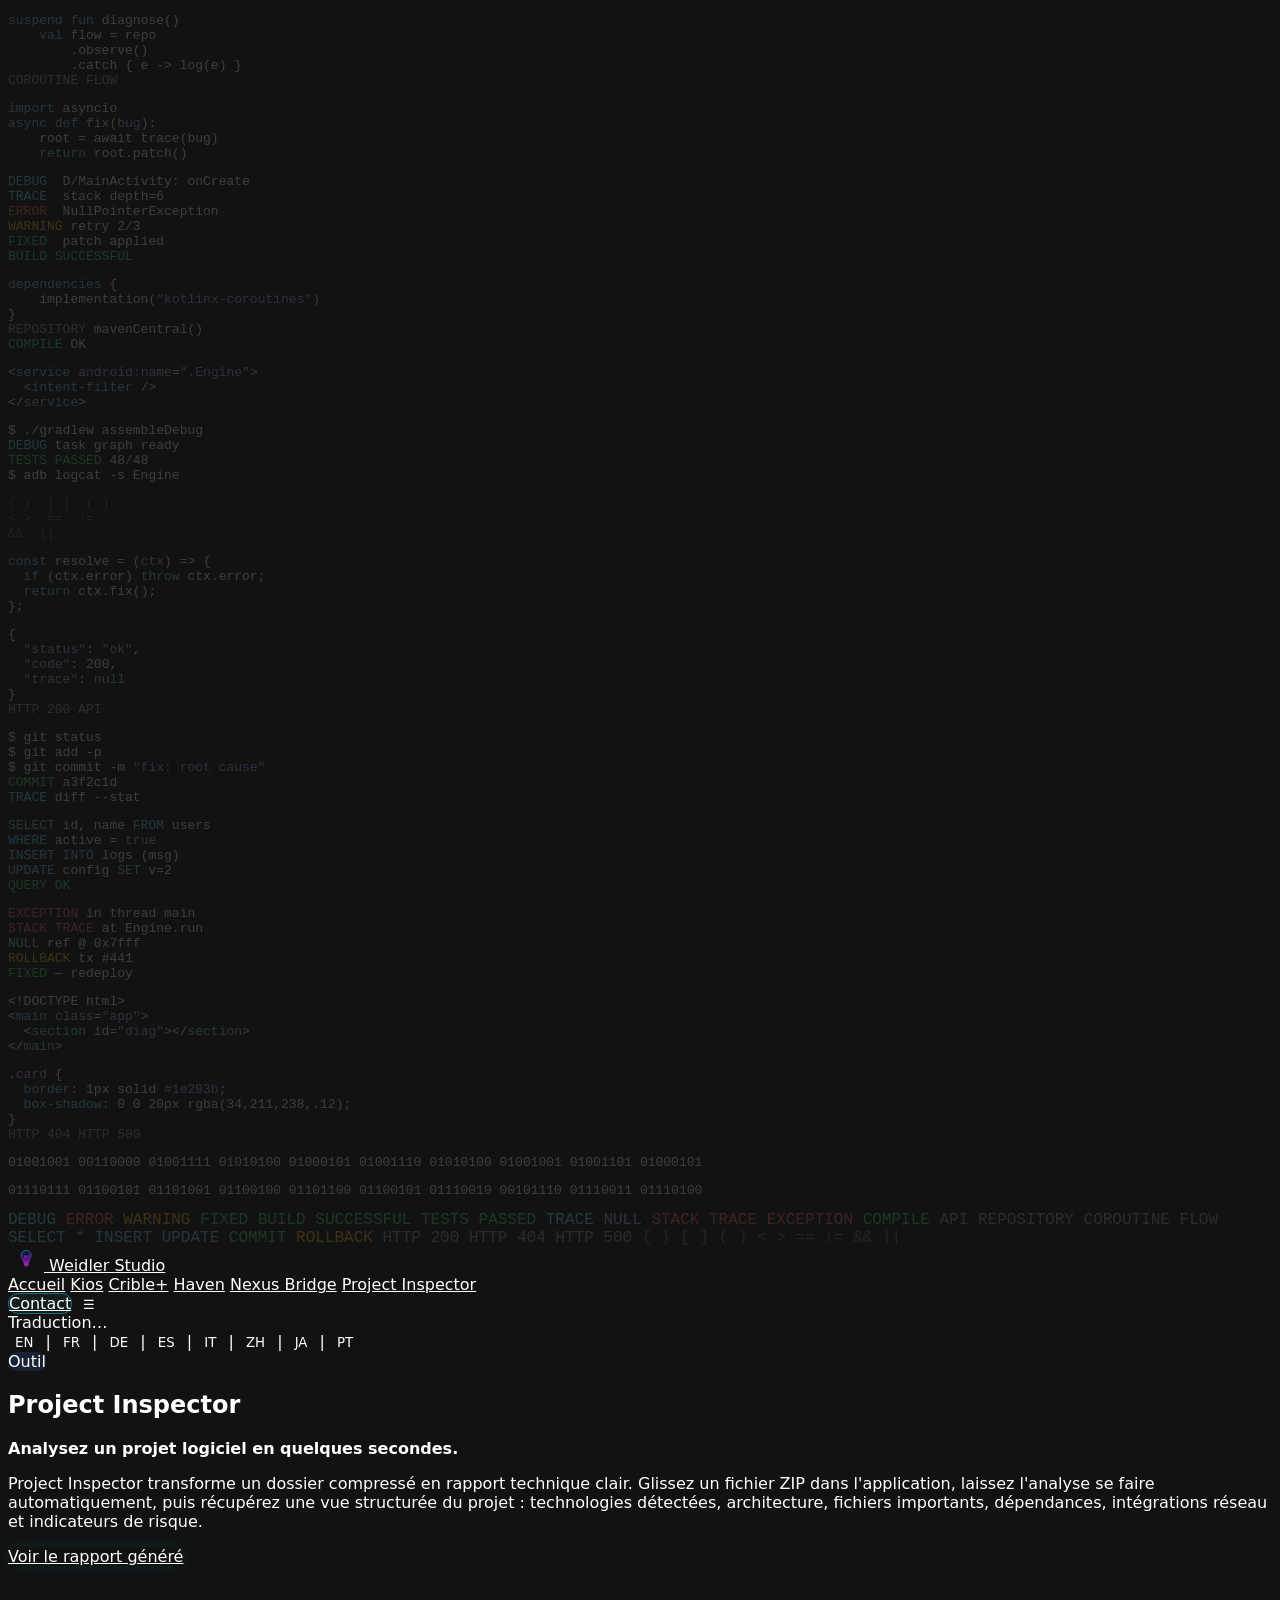
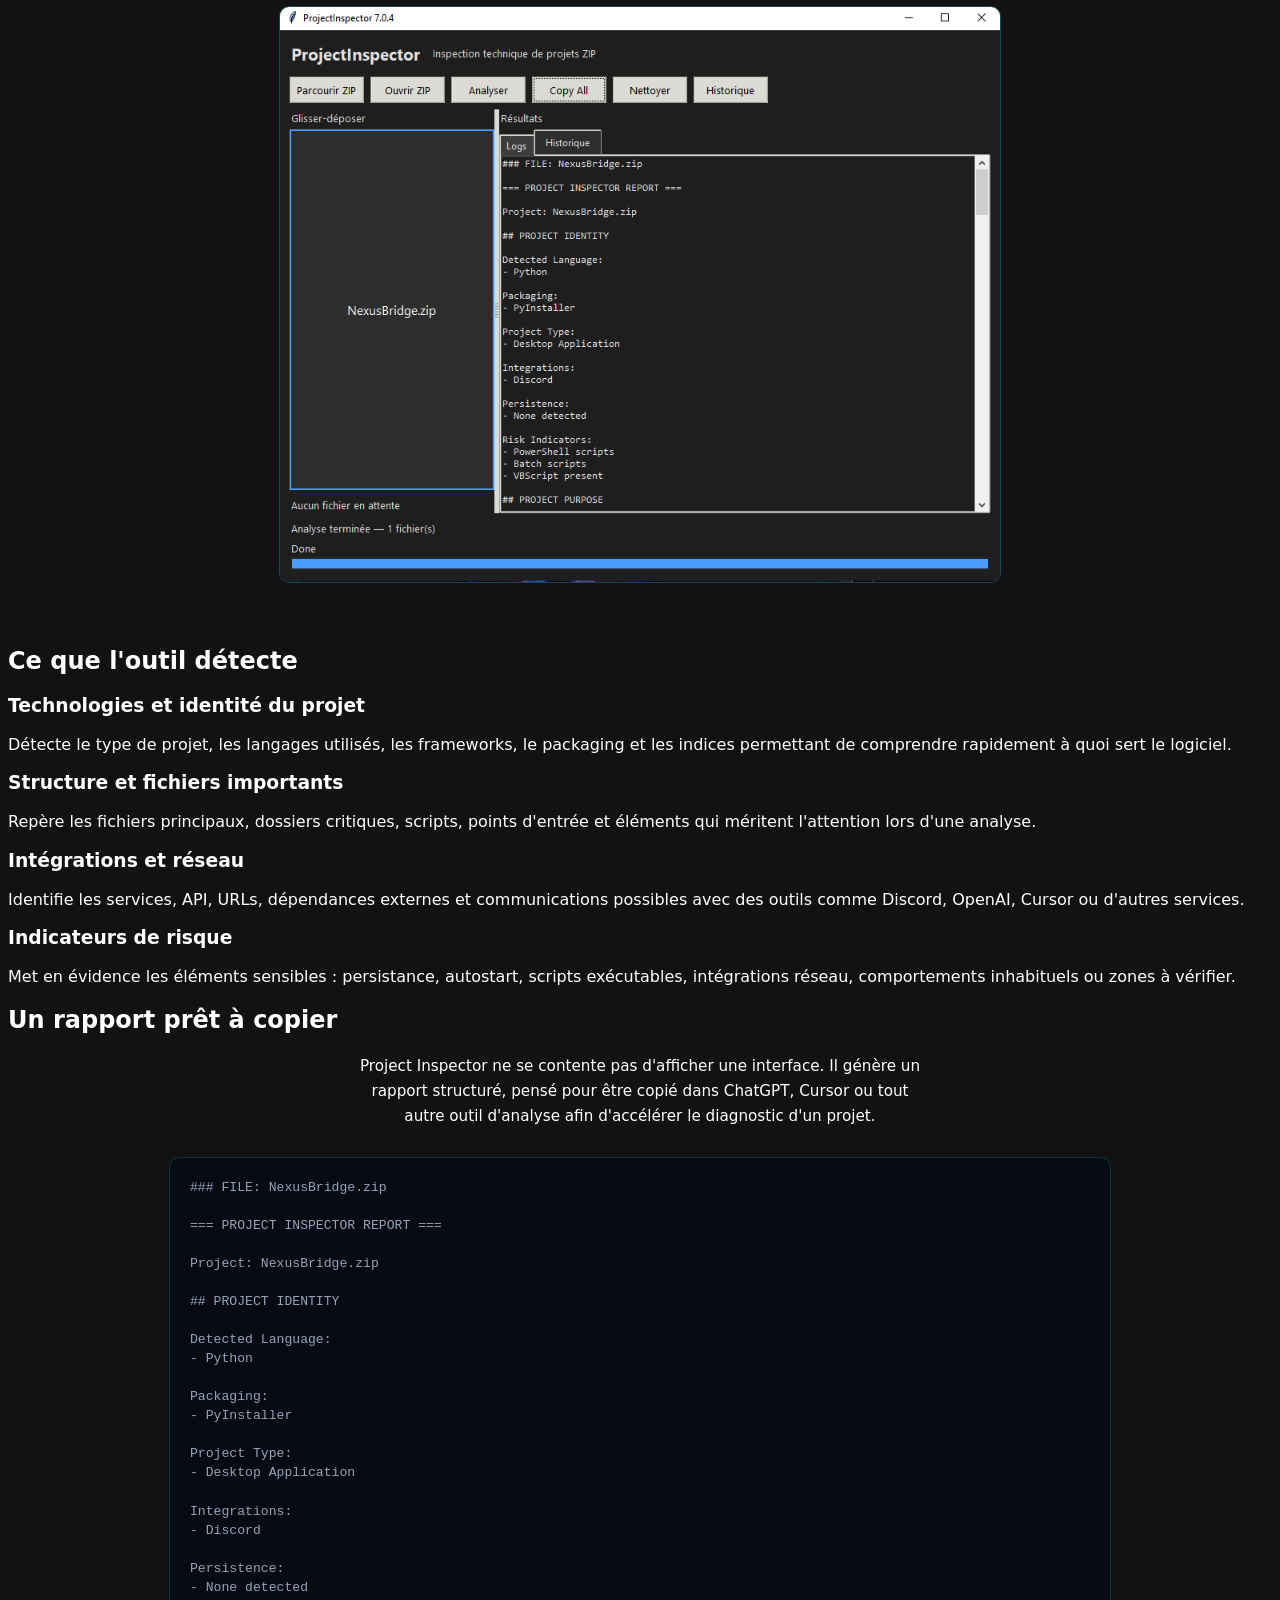
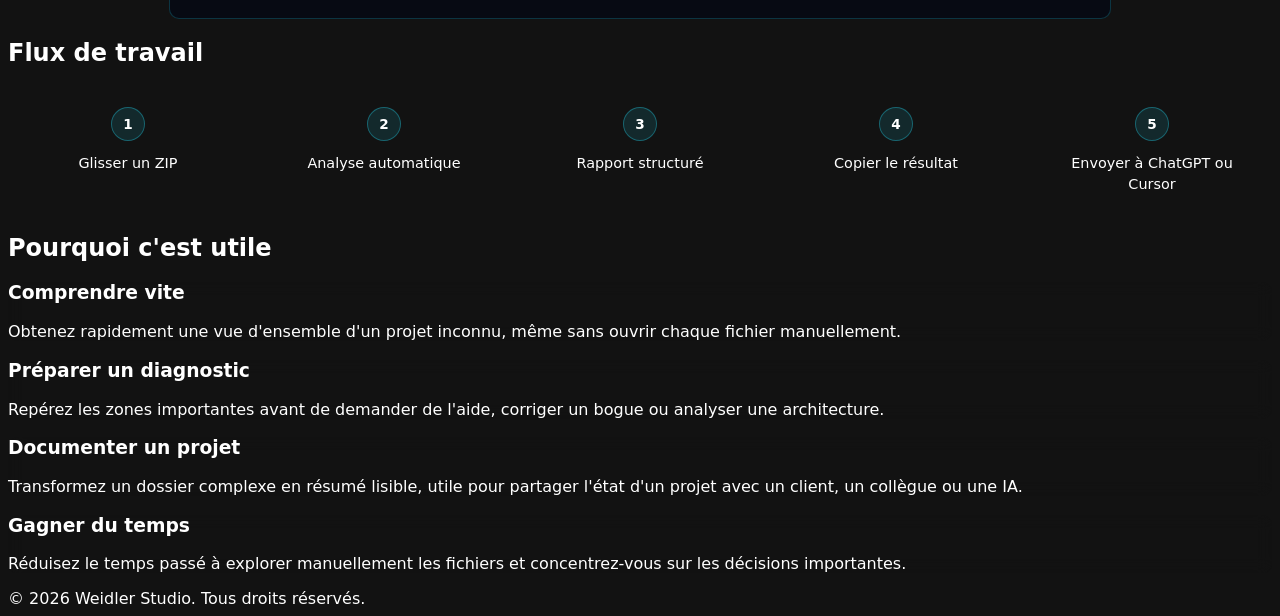
<file: project-inspector/index.html>
<!DOCTYPE html>
<html lang="fr">
<head>
    <meta charset="UTF-8">
    <meta name="viewport" content="width=device-width, initial-scale=1.0">
    <meta name="theme-color" content="#0a0e1a">
    <meta name="color-scheme" content="dark">
    <title>Project Inspector | Weidler Studio</title>
    <link rel="icon" href="../logo%20weidlerstudio.png" type="image/png">
    <link rel="stylesheet" href="../css/site.css">
    <link rel="stylesheet" href="project-inspector.css">
</head>
<body>
    <script src="../js/site-bg.js"></script>

    <header class="site-header">
        <div class="header-top">
            <div class="header-brand">
                <a href="../index.html" class="logo-link">
                    <img src="../logo weidlerstudio.png" alt="" class="logo-icon" width="36" height="36">
                    <span class="logo-text">Weidler <span>Studio</span></span>
                </a>
            </div>
            <nav class="main-nav" id="mainNav" aria-label="Navigation principale">
                <a href="../index.html" data-translate>Accueil</a>
                <a href="../kios/index.html">Kios</a>
                <a href="../cribleplus/index.html">Crible+</a>
                <a href="../haven/index.html">Haven</a>
                <a href="../nexus-bridge/index.html">Nexus Bridge</a>
                <a href="index.html" class="active">Project Inspector</a>
            </nav>
            <a href="../index.html#contact" class="header-contact" data-translate>Contact</a>
            <button type="button" class="nav-toggle" id="navToggle" aria-label="Menu" aria-expanded="false">☰</button>
        </div>
        <div class="lang-bar">
            <span class="lang-status" id="langStatus" data-translate>Traduction…</span>
            <nav class="lang-switcher" id="langFlags" aria-label="Choisir la langue">
                <button type="button" class="lang-btn" data-lang="en">EN</button>
                <span class="lang-sep" aria-hidden="true">|</span>
                <button type="button" class="lang-btn active" data-lang="fr">FR</button>
                <span class="lang-sep" aria-hidden="true">|</span>
                <button type="button" class="lang-btn" data-lang="de">DE</button>
                <span class="lang-sep" aria-hidden="true">|</span>
                <button type="button" class="lang-btn" data-lang="es">ES</button>
                <span class="lang-sep" aria-hidden="true">|</span>
                <button type="button" class="lang-btn" data-lang="it">IT</button>
                <span class="lang-sep" aria-hidden="true">|</span>
                <button type="button" class="lang-btn" data-lang="zh-CN">ZH</button>
                <span class="lang-sep" aria-hidden="true">|</span>
                <button type="button" class="lang-btn" data-lang="ja">JA</button>
                <span class="lang-sep" aria-hidden="true">|</span>
                <button type="button" class="lang-btn" data-lang="pt">PT</button>
            </nav>
        </div>
    </header>

    <main>
        <section class="page-hero pi-hero">
            <div>
                <span class="badge badge-tool" data-translate>Outil</span>
                <h1>Project Inspector</h1>
                <p class="lead"><strong data-translate>Analysez un projet logiciel en quelques secondes.</strong></p>
                <p class="lead" data-translate>Project Inspector transforme un dossier compressé en rapport technique clair. Glissez un fichier ZIP dans l'application, laissez l'analyse se faire automatiquement, puis récupérez une vue structurée du projet : technologies détectées, architecture, fichiers importants, dépendances, intégrations réseau et indicateurs de risque.</p>
                <a href="#rapport-genere" class="btn-primary" data-translate>Voir le rapport généré</a>
            </div>
        </section>

        <figure class="pi-screenshot">
            <img src="projectinspector.png" alt="Project Inspector — interface d'analyse de projet" width="1280" height="720" loading="lazy" decoding="async">
        </figure>

        <section class="features-section">
            <h2 class="features-title" data-translate>Ce que l'outil détecte</h2>
            <div class="features-grid">
                <article class="feature-card">
                    <h3 data-translate>Technologies et identité du projet</h3>
                    <p data-translate>Détecte le type de projet, les langages utilisés, les frameworks, le packaging et les indices permettant de comprendre rapidement à quoi sert le logiciel.</p>
                </article>
                <article class="feature-card">
                    <h3 data-translate>Structure et fichiers importants</h3>
                    <p data-translate>Repère les fichiers principaux, dossiers critiques, scripts, points d'entrée et éléments qui méritent l'attention lors d'une analyse.</p>
                </article>
                <article class="feature-card">
                    <h3 data-translate>Intégrations et réseau</h3>
                    <p data-translate>Identifie les services, API, URLs, dépendances externes et communications possibles avec des outils comme Discord, OpenAI, Cursor ou d'autres services.</p>
                </article>
                <article class="feature-card">
                    <h3 data-translate>Indicateurs de risque</h3>
                    <p data-translate>Met en évidence les éléments sensibles : persistance, autostart, scripts exécutables, intégrations réseau, comportements inhabituels ou zones à vérifier.</p>
                </article>
            </div>
        </section>

        <section class="features-section" id="rapport-genere" aria-labelledby="pi-report-title">
            <h2 class="features-title" id="pi-report-title" data-translate>Un rapport prêt à copier</h2>
            <p class="pi-report-intro" data-translate>Project Inspector ne se contente pas d'afficher une interface. Il génère un rapport structuré, pensé pour être copié dans ChatGPT, Cursor ou tout autre outil d'analyse afin d'accélérer le diagnostic d'un projet.</p>
            <pre class="pi-report-log" aria-label="Exemple de rapport Project Inspector"><code id="pi-report-content"></code></pre>
        </section>

        <section class="features-section">
            <h2 class="features-title" data-translate>Flux de travail</h2>
            <ol class="pi-workflow">
                <li class="pi-workflow-step">
                    <span class="pi-workflow-num" aria-hidden="true">1</span>
                    <p data-translate>Glisser un ZIP</p>
                </li>
                <li class="pi-workflow-step">
                    <span class="pi-workflow-num" aria-hidden="true">2</span>
                    <p data-translate>Analyse automatique</p>
                </li>
                <li class="pi-workflow-step">
                    <span class="pi-workflow-num" aria-hidden="true">3</span>
                    <p data-translate>Rapport structuré</p>
                </li>
                <li class="pi-workflow-step">
                    <span class="pi-workflow-num" aria-hidden="true">4</span>
                    <p data-translate>Copier le résultat</p>
                </li>
                <li class="pi-workflow-step">
                    <span class="pi-workflow-num" aria-hidden="true">5</span>
                    <p data-translate>Envoyer à ChatGPT ou Cursor</p>
                </li>
            </ol>
        </section>

        <section class="features-section">
            <h2 class="features-title" data-translate>Pourquoi c'est utile</h2>
            <div class="features-grid">
                <article class="feature-card">
                    <h3 data-translate>Comprendre vite</h3>
                    <p data-translate>Obtenez rapidement une vue d'ensemble d'un projet inconnu, même sans ouvrir chaque fichier manuellement.</p>
                </article>
                <article class="feature-card">
                    <h3 data-translate>Préparer un diagnostic</h3>
                    <p data-translate>Repérez les zones importantes avant de demander de l'aide, corriger un bogue ou analyser une architecture.</p>
                </article>
                <article class="feature-card">
                    <h3 data-translate>Documenter un projet</h3>
                    <p data-translate>Transformez un dossier complexe en résumé lisible, utile pour partager l'état d'un projet avec un client, un collègue ou une IA.</p>
                </article>
                <article class="feature-card">
                    <h3 data-translate>Gagner du temps</h3>
                    <p data-translate>Réduisez le temps passé à explorer manuellement les fichiers et concentrez-vous sur les décisions importantes.</p>
                </article>
            </div>
        </section>
    </main>

    <footer class="site-footer" data-translate>&copy; 2026 Weidler Studio. Tous droits réservés.</footer>

    <script src="../js/nav.js"></script>
    <script src="../js/i18n.js"></script>
    <script>
        fetch("logprojectinspector.txt")
            .then(function (response) {
                if (!response.ok) throw new Error("Rapport indisponible");
                return response.text();
            })
            .then(function (text) {
                document.getElementById("pi-report-content").textContent = text;
            })
            .catch(function () {
                document.getElementById("pi-report-content").textContent = "Rapport indisponible.";
            });
    </script>
</body>
</html>
</file>
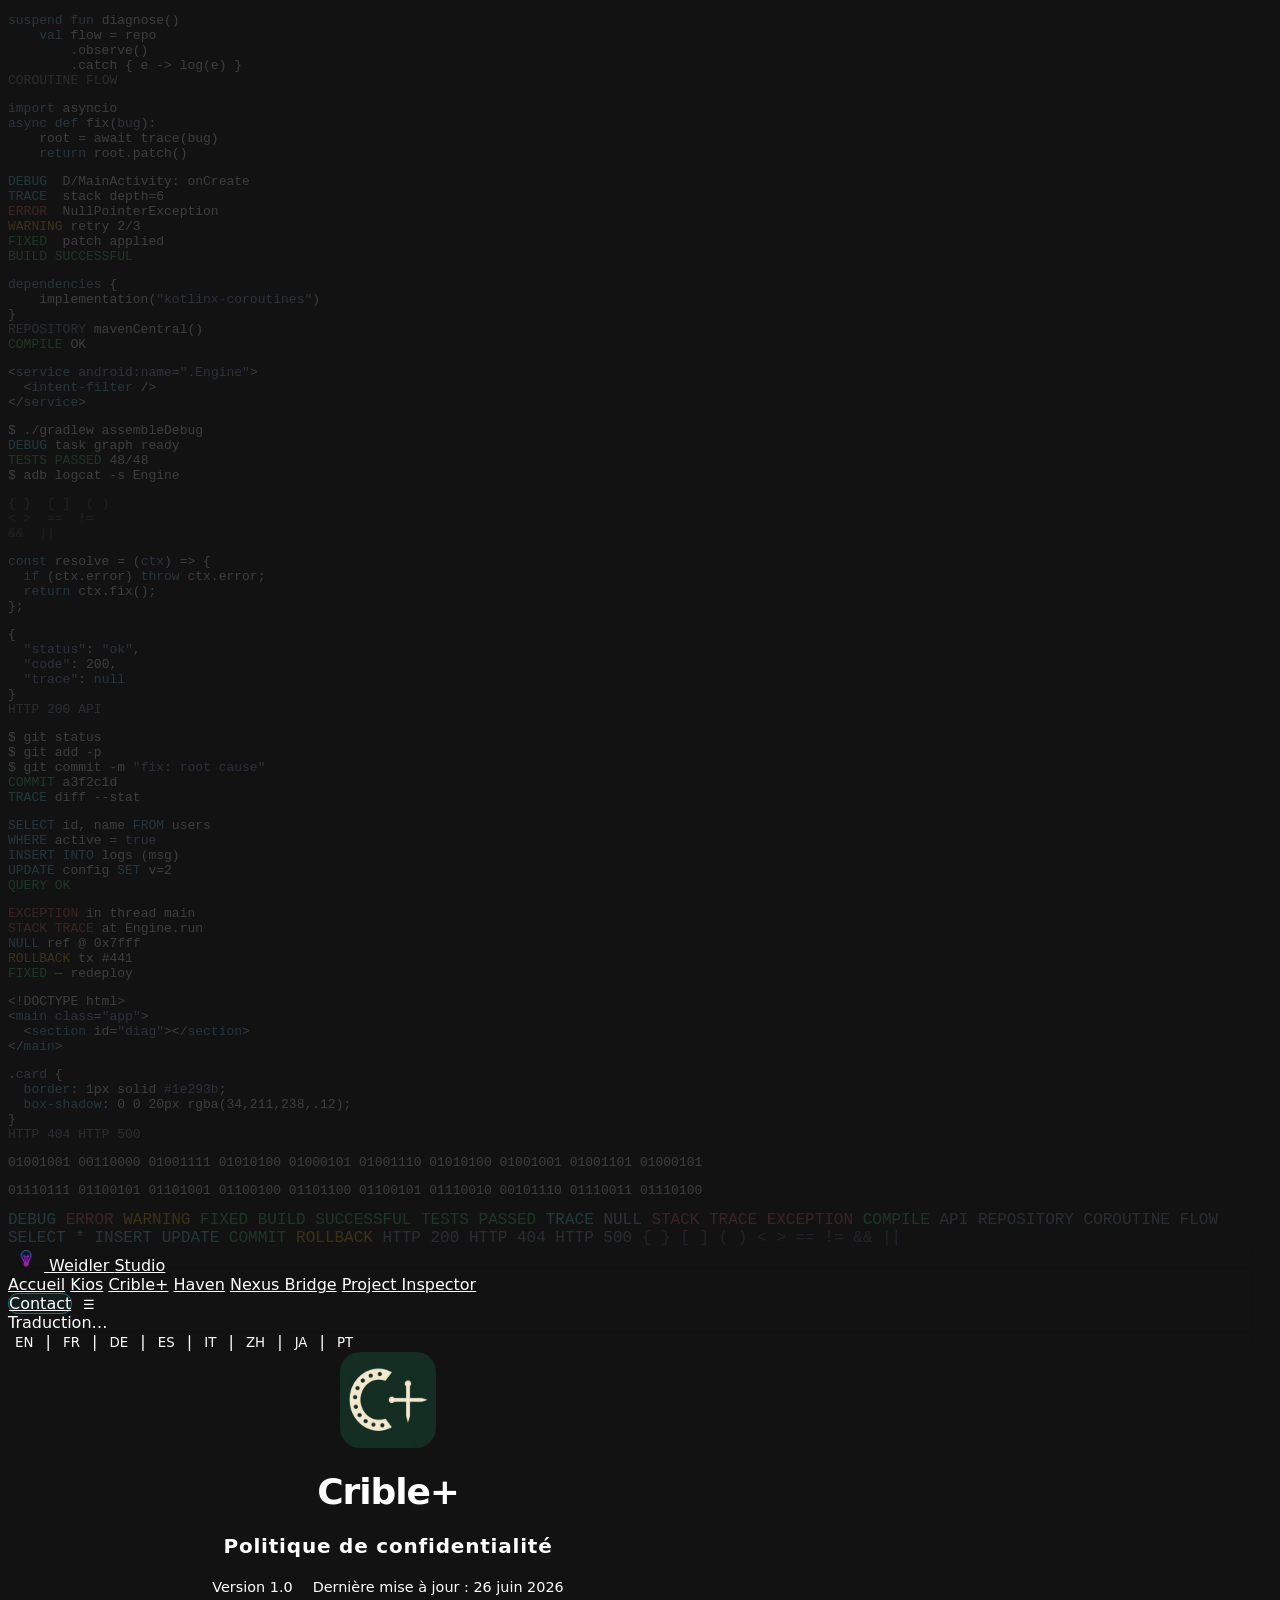
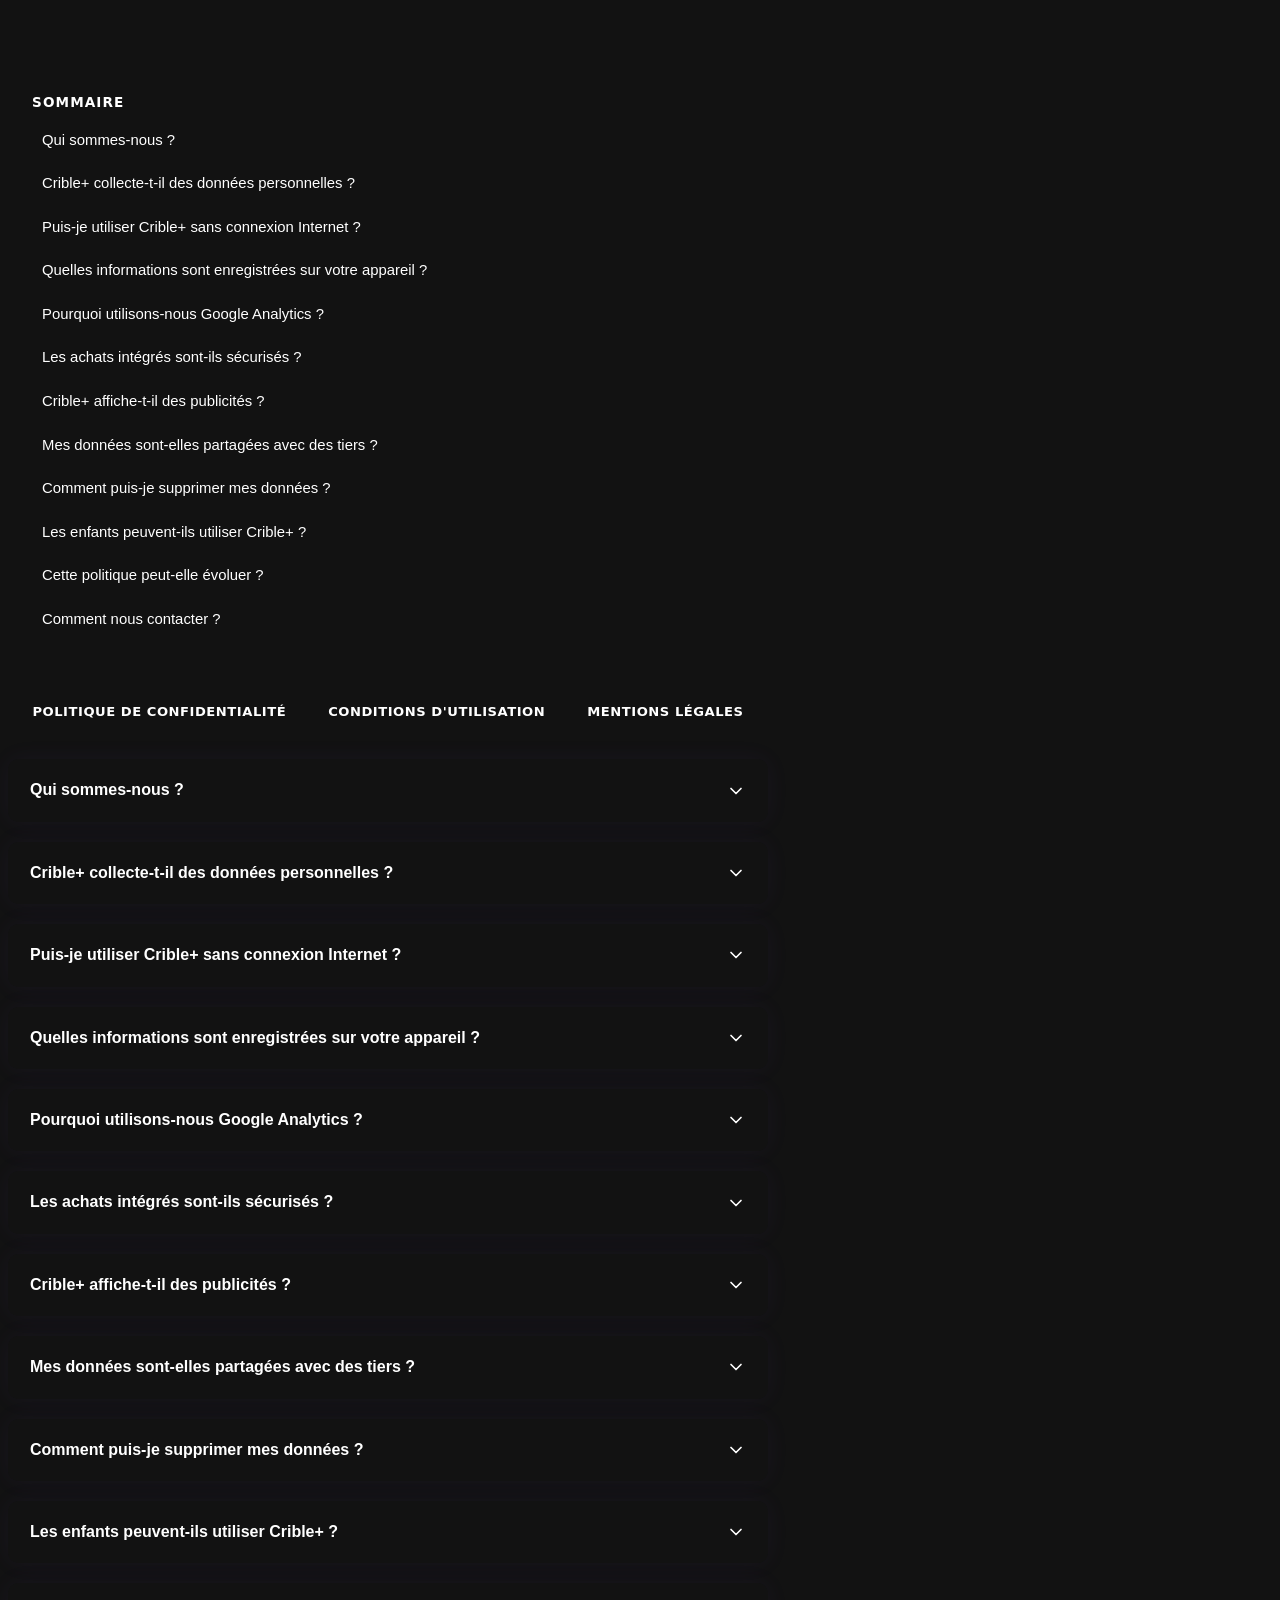
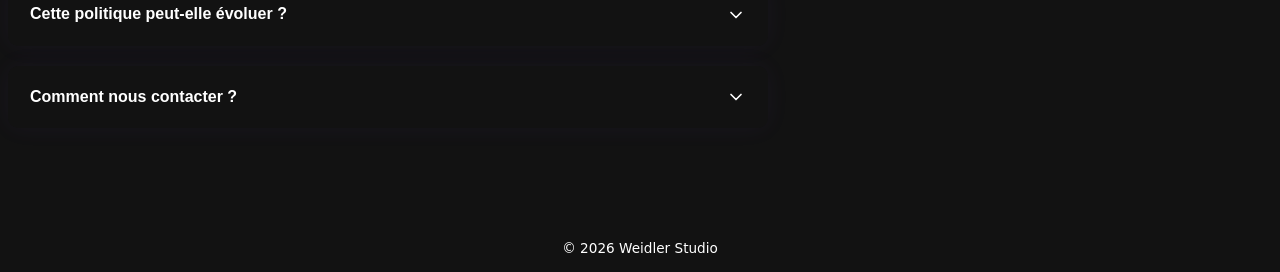
<file: cribleplus/legal/index.html>
<!DOCTYPE html>
<html lang="fr"
      data-legal-app="cribleplus"
      data-legal-doc="privacy"
      data-legal-content-root="../../legal/content">
<head>
    <meta charset="UTF-8">
    <meta name="viewport" content="width=device-width, initial-scale=1.0">
    <meta name="theme-color" content="#0a0e1a">
    <meta name="color-scheme" content="dark">
    <meta name="description" content="Politique de confidentialité de Crible+, jeu de cribbage Android édité par Weidler Studio.">
    <title>Politique de confidentialité — Crible+ | Weidler Studio</title>
    <link rel="icon" href="../../logo%20weidlerstudio.png" type="image/png">
    <link rel="stylesheet" href="../../css/site.css">
    <link rel="stylesheet" href="../../css/legal.css">
</head>
<body class="legal-page">
    <script src="../../js/site-bg.js"></script>

    <header class="site-header">
        <div class="header-top">
            <div class="header-brand">
                <a href="../../index.html" class="logo-link">
                    <img src="../../logo weidlerstudio.png" alt="" class="logo-icon" width="36" height="36">
                    <span class="logo-text">Weidler <span>Studio</span></span>
                </a>
            </div>
            <nav class="main-nav" id="mainNav" aria-label="Navigation principale">
                <a href="../../index.html" data-translate>Accueil</a>
                <a href="../../kios/index.html">Kios</a>
                <a href="../index.html" class="active">Crible+</a>
                <a href="../../haven/index.html">Haven</a>
                <a href="../../nexus-bridge/index.html">Nexus Bridge</a>
                <a href="../../project-inspector/index.html">Project Inspector</a>
            </nav>
            <a href="../../index.html#contact" class="header-contact" data-translate>Contact</a>
            <button type="button" class="nav-toggle" id="navToggle" aria-label="Menu" aria-expanded="false">☰</button>
        </div>
        <div class="lang-bar">
            <span class="lang-status" id="langStatus" data-translate>Traduction…</span>
            <nav class="lang-switcher" id="langFlags" aria-label="Choisir la langue">
                <button type="button" class="lang-btn" data-lang="en">EN</button>
                <span class="lang-sep" aria-hidden="true">|</span>
                <button type="button" class="lang-btn active" data-lang="fr">FR</button>
                <span class="lang-sep" aria-hidden="true">|</span>
                <button type="button" class="lang-btn" data-lang="de">DE</button>
                <span class="lang-sep" aria-hidden="true">|</span>
                <button type="button" class="lang-btn" data-lang="es">ES</button>
                <span class="lang-sep" aria-hidden="true">|</span>
                <button type="button" class="lang-btn" data-lang="it">IT</button>
                <span class="lang-sep" aria-hidden="true">|</span>
                <button type="button" class="lang-btn" data-lang="zh-CN">ZH</button>
                <span class="lang-sep" aria-hidden="true">|</span>
                <button type="button" class="lang-btn" data-lang="ja">JA</button>
                <span class="lang-sep" aria-hidden="true">|</span>
                <button type="button" class="lang-btn" data-lang="pt">PT</button>
            </nav>
        </div>
    </header>

    <main>
        <header class="legal-header">
            <img
                class="legal-header-logo"
                src="../cribleplus-icon.png"
                alt="Crible+"
                width="96"
                height="96"
                decoding="async"
            >
            <h1 class="legal-header-product" id="legalProductName">Crible+</h1>
            <p class="legal-header-doc" id="legalDocumentTitle">Politique de confidentialité</p>
            <div class="legal-header-meta">
                <span id="legalVersion">Version 1.0</span>
                <span><span data-translate>Dernière mise à jour :</span> <span id="legalUpdated">26 juin 2026</span></span>
            </div>
        </header>

        <nav class="legal-toc" id="legalToc" aria-label="Sommaire" hidden>
            <h2 class="legal-toc-title" data-translate>Sommaire</h2>
            <ol class="legal-toc-list" id="legalTocList"></ol>
        </nav>

        <nav class="legal-doc-nav" aria-label="Documents juridiques">
            <button type="button" class="legal-doc-tab active" data-legal-doc="privacy" aria-current="page" data-translate>Politique de confidentialité</button>
            <button type="button" class="legal-doc-tab" data-legal-doc="terms" data-translate>Conditions d'utilisation</button>
            <button type="button" class="legal-doc-tab" data-legal-doc="legal-notice" data-translate>Mentions légales</button>
        </nav>

        <div class="legal-accordion" id="legalAccordion" aria-label="Politique de confidentialité">
            <!-- Contenu injecté par legal-page.js -->
        </div>
    </main>

    <footer class="legal-footer">© 2026 Weidler Studio</footer>

    <script src="../../js/nav.js"></script>
    <script src="../../js/i18n.js"></script>
    <script src="../../js/legal-page.js"></script>
</body>
</html>
</file>
<file: css/site.css>
:root {
    --radius: 10px;
    --btn-radius: 15px;
    --header-h: 64px;
    --font: "Segoe UI", system-ui, -apple-system, BlinkMacSystemFont, sans-serif;
}

html {
    scroll-behavior: smooth;
}

body {
    background: linear-gradient(180deg, var(--bg-top) 0%, var(--bg-deep) 55%, var(--bg-gradient-end) 100%);
    color: var(--text);
    font-family: var(--font);
}

/* ── Arrière-plan décoratif (toutes les pages) ── */
.home-bg-deco {
    opacity: 0.18;
}

.home-bg-side {
    font-family: "Cascadia Code", "Consolas", "Courier New", monospace;
    opacity: 1;
}

.home-bg-block--symbols {
    opacity: 0.85;
}

.home-bg-edge {
    font-family: "Cascadia Code", "Consolas", "Courier New", monospace;
    opacity: 1;
}

.home-bg-scatter {
    font-family: "Cascadia Code", "Consolas", "Courier New", monospace;
    opacity: 1;
}

.home-bg-sym {
    color: #64748b;
}

.home-bg-deco .code-kw { color: #7dd3fc; }
.home-bg-deco .code-str { color: #a5b4fc; }
.home-bg-deco .code-var { color: #c4b5fd; }
.home-bg-deco .code-log { color: #67e8f9; }
.home-bg-deco .code-err { color: #f87171; }
.home-bg-deco .code-warn { color: #fbbf24; }
.home-bg-deco .code-ok { color: #4ade80; }
.home-bg-deco .code-tag { color: #94a3b8; }
.home-bg-deco .code-sym { color: #64748b; }

img, video, svg { max-width: 100%; height: auto; }

/* ── Liens (base) ── */
a { color: inherit; }
a:visited { color: inherit; }

a.home-contact-email,
a.home-contact-email:visited {
    color: var(--accent);
    text-decoration: none;
}

/* ── Contact accueil ── */
.home-contact {
    background: var(--bg-surface);
    border: 1px solid rgba(34, 211, 238, 0.25);
    border-radius: var(--radius);
    box-shadow: var(--glow-cyan);
}

.home-contact-lead {
    color: var(--text-muted);
}

.home-contact-email {
    color: var(--accent);
    border-radius: var(--btn-radius);
    border: 1px solid rgba(34, 211, 238, 0.4);
    background: var(--accent-soft);
}

/* ── Header ── */
.site-header {
    background: var(--header-bg);
    backdrop-filter: blur(12px);
    -webkit-backdrop-filter: blur(12px);
    border-bottom: 1px solid var(--border);
}

.header-contact,
.home-header-contact {
    color: var(--accent);
    border: 1px solid rgba(34, 211, 238, 0.45);
    border-radius: var(--radius);
    background: rgba(34, 211, 238, 0.06);
    box-shadow: var(--glow-cyan);
}

.logo-icon {
    border-radius: 12px;
}

.logo-text { color: var(--text); }
.logo-text span { color: var(--accent); }

.nav-toggle {
    background: var(--bg-card);
    border: 1px solid var(--border);
    color: var(--text);
    border-radius: 8px;
}

.lang-status { color: var(--accent); }

.lang-switcher:not(.lang-dropdown-menu) {
    border: 0;
}

.lang-dropdown-toggle {
    font-family: inherit;
    color: var(--lang-active-text);
    background: var(--lang-toggle-bg);
    border: 1px solid var(--lang-toggle-border);
    border-radius: 6px;
    box-shadow: 0 0 12px rgba(34, 211, 238, 0.16);
}

.main-nav .lang-dropdown--nav .lang-dropdown-toggle {
    background: rgba(15, 42, 56, 0.85);
    border-color: rgba(34, 211, 238, 0.45);
    box-shadow: 0 0 10px rgba(34, 211, 238, 0.1);
}

.lang-dropdown-chevron { color: var(--accent); }

.lang-dropdown-menu {
    background: var(--dropdown-bg);
    border: 1px solid rgba(34, 211, 238, 0.35);
    border-radius: 8px;
    box-shadow: var(--glow-cyan), 0 8px 24px rgba(0, 0, 0, 0.35);
    backdrop-filter: blur(10px);
    -webkit-backdrop-filter: blur(10px);
}

.lang-btn {
    background: transparent;
    border: 1px solid transparent;
    color: var(--lang-inactive);
    font-family: inherit;
    border-radius: 6px;
    box-shadow: none;
}

.lang-btn .lang-native { opacity: 0.88; }

.main-nav a { color: var(--text-muted); }

.main-nav .nav-sep {
    color: rgba(94, 115, 154, 0.55);
}

/* ── Footer ── */
.site-footer {
    color: var(--text-muted);
    border-top: 1px solid var(--border);
}

/* ── Badges ── */
.badge { border-radius: 20px; }

.badge-available {
    background: var(--accent-soft);
    color: var(--accent);
}

.badge-soon {
    background: rgba(100, 116, 139, 0.2);
    color: var(--badge-soon);
}

.badge-tool {
    background: rgba(59, 130, 246, 0.15);
    color: var(--badge-tool);
}

/* ── Pages produits ── */
.lead { color: var(--lead-color); }
.page-hero h1 { color: var(--text); }

.preview-box {
    background: var(--bg-card);
    border: 1px solid rgba(34, 211, 238, 0.28);
    border-radius: var(--radius);
    box-shadow: var(--glow-cyan);
    backdrop-filter: blur(8px);
    -webkit-backdrop-filter: blur(8px);
}

.hero-app-shot {
    background: var(--bg-card);
    border: 1px solid rgba(34, 211, 238, 0.28);
    border-radius: var(--radius);
    box-shadow: var(--glow-cyan);
    backdrop-filter: blur(8px);
    -webkit-backdrop-filter: blur(8px);
}

.btn-download-nexus {
    background: var(--btn-primary-bg);
    color: var(--text);
    border-radius: var(--btn-radius);
    border: 1px solid var(--btn-primary-border);
    box-shadow: var(--glow-cyan), 0 4px 12px rgba(0, 0, 0, 0.22);
}

.btn-download-icon {
    background: rgba(0, 0, 0, 0.2);
    border-radius: 10px;
}

.btn-download-label small { opacity: 0.88; }

.hero-download-note { color: var(--text-muted); }
.hero-download-note strong { color: var(--text); }

.hero-download-smartscreen {
    color: #e8c547;
    background: rgba(201, 162, 39, 0.12);
    border: 1px solid rgba(201, 162, 39, 0.35);
    border-radius: var(--radius);
}

.hero-download-smartscreen strong { color: #f0d060; }
.hero-download-smartscreen p { color: #ddd5b8; }

.btn-primary {
    background: var(--btn-primary-bg);
    color: var(--text);
    border-radius: var(--btn-radius);
    border: 1px solid var(--btn-primary-border);
    box-shadow:
        0 0 16px rgba(34, 211, 238, 0.12),
        0 4px 12px rgba(0, 0, 0, 0.22);
}

.btn-outline {
    background: var(--btn-secondary-bg);
    border: 1px solid var(--btn-secondary-border);
    color: var(--text);
    border-radius: var(--btn-radius);
    box-shadow:
        0 0 6px rgba(139, 92, 246, 0.05),
        0 2px 10px rgba(0, 0, 0, 0.18);
}

.note-muted { color: var(--text-muted-soft); }

.features-title,
.screenshots-title,
.discussion-title {
    color: var(--accent);
}

.feature-card,
.form-card,
.comment-card,
.teaser-box,
.screenshot-card {
    background: var(--bg-card);
    border: 1px solid var(--border);
    border-radius: var(--radius);
    backdrop-filter: blur(8px);
    -webkit-backdrop-filter: blur(8px);
}

.feature-card,
.teaser-box,
.screenshot-card {
    box-shadow: 0 0 24px rgba(139, 92, 246, 0.06);
}

.form-card,
.comment-card {
    box-shadow: var(--glow-cyan);
}

.features-grid .feature-card:nth-child(4n + 1) {
    border-color: rgba(139, 92, 246, 0.28);
    box-shadow: var(--glow-violet);
}

.features-grid .feature-card:nth-child(4n + 2) {
    border-color: rgba(59, 130, 246, 0.28);
    box-shadow: var(--glow-blue);
}

.features-grid .feature-card:nth-child(4n + 3) {
    border-color: rgba(34, 211, 238, 0.28);
    box-shadow: var(--glow-cyan);
}

.features-grid .feature-card:nth-child(4n + 4) {
    border-color: rgba(139, 92, 246, 0.28);
    box-shadow: var(--glow-violet);
}

.feature-card h3 { color: var(--text); }
.feature-card p { color: var(--text-muted-soft); }

.discussion-subtitle { color: var(--text-muted-soft); }
.form-group label { color: var(--text-muted); }

input:not([type="checkbox"]),
textarea,
select {
    background: var(--bg-card);
    border: 1px solid var(--border);
    border-radius: 8px;
    color: var(--text);
    font-family: inherit;
}

.btn-submit {
    background: var(--btn-secondary-bg);
    border: 1px solid var(--btn-secondary-border);
    color: var(--text);
    border-radius: var(--btn-radius);
    box-shadow: 0 0 6px rgba(139, 92, 246, 0.05), 0 2px 10px rgba(0, 0, 0, 0.18);
}

.comment-author { color: var(--accent-violet); }
.comment-text { color: var(--text); }

.btn-translate-comment {
    background: none;
    border: none;
    font-family: inherit;
    color: var(--accent);
}

.comments-empty-msg {
    color: var(--text-muted-soft);
    border: 1px dashed var(--border);
    border-radius: var(--radius);
}

.page-intro h1 { color: var(--text); }

.badge-cat-type {
    background: rgba(139, 92, 246, 0.18);
    color: var(--accent-violet);
}

.badge-cat-platform {
    background: rgba(59, 130, 246, 0.15);
    color: var(--badge-tool);
}

.project-see-also { color: var(--text-muted-soft); }
.project-see-also__label { color: var(--text-muted); }
.project-see-also__sep { color: var(--text-muted); opacity: 0.5; }
.project-see-also a { color: var(--text-muted-soft); }
.project-see-also__current { color: var(--text); }

a.project-card-link h3 { color: var(--text); }
.project-card-more { color: var(--accent); }

.about-list li { color: var(--text-muted-soft); }

.about-list li::before {
    content: "";
    border-radius: 50%;
    background: var(--accent);
    box-shadow: 0 0 8px rgba(34, 211, 238, 0.35);
}

.page-contact .contact-signal-qr {
    border-radius: var(--radius);
    border: 1px solid var(--border);
    box-shadow: 0 8px 24px rgba(12, 18, 34, 0.08);
}

.badge-dev {
    background: rgba(201, 162, 39, 0.18);
    color: var(--badge-dev);
}

.teaser-box {
    border-color: rgba(139, 92, 246, 0.28);
    box-shadow: var(--glow-violet);
}

.teaser-box h1 { color: var(--text); }
.teaser-box p { color: var(--text-muted-soft); }

/* Correctif — visibilité du fond code */
.home-bg-deco { opacity: 0.18 !important; }
.home-bg-side { opacity: 1 !important; }
.home-bg-edge { opacity: 1 !important; }
.home-bg-scatter { opacity: 1 !important; }

.submission-panel {
    background: var(--bg-card);
    border: 1px solid rgba(34, 211, 238, 0.28);
    border-radius: var(--radius);
    box-shadow: var(--glow-cyan);
}

.submission-panel label { color: var(--text); }

.submission-field-error { color: #fca5a5; }

.submission-field-invalid {
    border-color: rgba(252, 165, 165, 0.7) !important;
    box-shadow: 0 0 0 1px rgba(252, 165, 165, 0.18) !important;
}

.submission-required-notice { color: rgba(226, 232, 240, 0.86); }
.submission-required-notice.is-error { color: #fca5a5; }

.submission-consent {
    border-top: 1px solid rgba(255, 255, 255, 0.08);
}

#submissionStepRates h4 { color: var(--accent); }

#submissionStepRates .submission-consent {
    border-top: 1px solid rgba(255, 255, 255, 0.08);
}

#submissionStartBtn { opacity: 1; }

#submissionStartBtn:not(:disabled) {
    background: linear-gradient(180deg, rgba(22, 56, 92, 0.98), rgba(12, 34, 58, 1));
    border: 1px solid rgba(34, 211, 238, 0.9);
    border-radius: 12px;
    color: #fff;
    box-shadow: 0 0 18px rgba(34, 211, 238, 0.28);
}

#submissionStartBtn:disabled {
    background: rgba(22, 56, 92, 0.45);
    border: 1px solid rgba(34, 211, 238, 0.35);
    border-radius: 12px;
    color: rgba(255, 255, 255, 0.55);
    opacity: 1;
}

.submission-panel select {
    background-color: var(--bg-card);
    border: 1px solid var(--border);
    border-radius: 10px;
    color: var(--text);
    font-family: inherit;
}

.page-soumission .submission-select-toggle {
    background-color: var(--bg-card);
    border: 1px solid var(--border);
    border-radius: 10px;
    color: var(--text);
}

.page-soumission .submission-select-custom.is-open {
    z-index: 250;
}

.page-soumission .submission-select-menu {
    background-color: rgb(12, 18, 32);
    border: 1px solid var(--border);
    border-radius: 10px;
    opacity: 1;
    z-index: 250;
}

html[data-theme="day"] .page-soumission .submission-select-menu,
html[data-theme="auto"][data-theme-effective="day"] .page-soumission .submission-select-menu {
    background-color: rgb(255, 255, 255);
}

.page-soumission .submission-select-option {
    background-color: inherit;
    color: var(--text-muted-soft);
    border-bottom-color: var(--border);
}

.page-soumission .submission-select-option.is-selected {
    color: var(--text);
}

/* ── Panneau thème ── */
.theme-drawer-tab {
    border: 1px solid var(--border);
    border-right: none;
    border-radius: 8px 0 0 8px;
    background: var(--surface-color);
    color: var(--text-muted);
}

.theme-drawer-tab-grip {
    border-radius: 999px;
    background: var(--border);
}

.theme-drawer-panel {
    border: none;
    background: var(--surface-color);
}

.theme-drawer.is-open .theme-drawer-panel {
    border: 1px solid var(--border);
    border-right: none;
}

.theme-drawer-label { color: var(--text-muted-soft); }

.theme-mode-btn {
    border: 1px solid var(--border);
    border-radius: var(--radius);
    background: transparent;
    color: var(--text-muted);
    font: inherit;
}

.theme-mode-btn.active {
    color: var(--accent);
    border-color: rgba(34, 211, 238, 0.45);
    background: var(--accent-soft);
}

/* ── Remonter en haut ── */
.site-back-top { opacity: 0; }

.site-back-top.is-visible { opacity: 1; }

.site-back-top-btn {
    border-radius: 999px;
    border: 1px solid rgba(34, 211, 238, 0.38);
    background: rgba(12, 18, 32, 0.92);
    color: var(--text);
    font: inherit;
    box-shadow: 0 0 14px rgba(34, 211, 238, 0.10);
}

/* ── Verrouillage paysage ── */
.portrait-lock-overlay {
    background: var(--bg-deep);
    color: var(--text);
    border: none;
}

.portrait-lock-icon {
    color: var(--accent);
    opacity: 0.72;
}

.portrait-lock-message { color: var(--text-muted-soft); }

/* ── Mobile : couleurs UI (progress, swipe hints) ── */
@media (max-width: 640px) {
    .mobile-page-progress {
        color: var(--text-muted);
    }

    .mobile-page-progress__step {
        color: var(--text-muted-soft);
    }

    .mobile-swipe-hint {
        border: none;
        background: transparent;
        color: var(--accent);
        opacity: 0.72;
        box-shadow: none;
    }

    .mobile-swipe-hint svg {
        filter: drop-shadow(0 0 6px rgba(34, 211, 238, 0.28));
    }

    .main-nav {
        border-top-color: var(--border);
    }

    .main-nav a {
        border-bottom-color: var(--border);
    }

    .main-nav .lang-dropdown--nav {
        border-bottom-color: var(--border);
    }
}

/* ── Thème jour : halos et surfaces (couleurs statiques) ── */
html[data-theme="day"] body::before,
html[data-theme="auto"][data-theme-effective="day"] body::before {
    content: "";
    background:
        radial-gradient(ellipse 52% 42% at 12% 18%, rgba(34, 211, 238, 0.125) 0%, transparent 72%),
        radial-gradient(ellipse 48% 38% at 88% 78%, rgba(139, 92, 246, 0.09) 0%, transparent 70%);
}

html[data-theme="day"] .site-header,
html[data-theme="auto"][data-theme-effective="day"] .site-header {
    backdrop-filter: blur(14px);
    -webkit-backdrop-filter: blur(14px);
}

html[data-theme="day"] .btn-primary,
html[data-theme="auto"][data-theme-effective="day"] .btn-primary {
    color: var(--text);
    box-shadow:
        0 0 12px rgba(34, 211, 238, 0.08),
        0 4px 12px rgba(12, 18, 34, 0.06);
}

html[data-theme="day"] .btn-outline,
html[data-theme="auto"][data-theme-effective="day"] .btn-outline {
    box-shadow:
        0 0 8px rgba(139, 92, 246, 0.06),
        0 2px 10px rgba(12, 18, 34, 0.05);
}

html[data-theme="day"] .feature-card,
html[data-theme="day"] .form-card,
html[data-theme="day"] .comment-card,
html[data-theme="day"] .teaser-box,
html[data-theme="day"] .screenshot-card,
html[data-theme="day"] .submission-panel,
html[data-theme="auto"][data-theme-effective="day"] .feature-card,
html[data-theme="auto"][data-theme-effective="day"] .form-card,
html[data-theme="auto"][data-theme-effective="day"] .comment-card,
html[data-theme="auto"][data-theme-effective="day"] .teaser-box,
html[data-theme="auto"][data-theme-effective="day"] .screenshot-card,
html[data-theme="auto"][data-theme-effective="day"] .submission-panel {
    background: rgba(255, 255, 255, 0.9);
    border-color: var(--card-border);
    box-shadow: var(--card-shadow);
}

html[data-theme="day"] .lang-dropdown-toggle,
html[data-theme="auto"][data-theme-effective="day"] .lang-dropdown-toggle {
    color: var(--lang-toggle-text);
    background: var(--lang-toggle-bg);
    border-color: var(--lang-toggle-border);
    box-shadow: 0 0 10px rgba(34, 211, 238, 0.08);
}

html[data-theme="day"] .main-nav .lang-dropdown--nav .lang-dropdown-toggle,
html[data-theme="auto"][data-theme-effective="day"] .main-nav .lang-dropdown--nav .lang-dropdown-toggle {
    background: var(--lang-toggle-bg);
    border: 1px solid var(--lang-toggle-border);
    color: var(--lang-toggle-text);
    box-shadow: 0 0 10px rgba(34, 211, 238, 0.08);
}

html[data-theme="day"] .lang-btn,
html[data-theme="auto"][data-theme-effective="day"] .lang-btn {
    color: var(--lang-inactive);
    background: transparent;
}

html[data-theme="day"] .lang-btn.active,
html[data-theme="auto"][data-theme-effective="day"] .lang-btn.active {
    background: #22d3ee;
    border-color: #22d3ee;
    color: #ffffff;
    box-shadow: 0 0 12px rgba(34, 211, 238, 0.2);
}

html[data-theme="day"] .page-soumission #submissionStartBtn:not(:disabled),
html[data-theme="auto"][data-theme-effective="day"] .page-soumission #submissionStartBtn:not(:disabled) {
    background: var(--btn-primary-bg);
    border: 1px solid var(--btn-primary-border);
    border-radius: var(--btn-radius);
    color: var(--text);
    box-shadow:
        0 0 12px rgba(34, 211, 238, 0.08),
        0 4px 12px rgba(12, 18, 34, 0.06);
}

html[data-theme="day"] .page-soumission #submissionStartBtn:disabled,
html[data-theme="auto"][data-theme-effective="day"] .page-soumission #submissionStartBtn:disabled {
    background: rgba(232, 247, 251, 0.88);
    border: 1px solid rgba(34, 211, 238, 0.22);
    border-radius: var(--btn-radius);
    color: var(--text-muted);
    box-shadow: none;
    opacity: 1;
}

html[data-theme-effective="day"] .site-back-top-btn {
    background: rgba(255, 255, 255, 0.96);
    border-color: rgba(8, 145, 178, 0.38);
    box-shadow: 0 0 14px rgba(34, 211, 238, 0.08);
}
</file>
<file: cribleplus/cribleplus.css>
/* ── Crible+ page — galerie captures ── */

/* Icône officielle — identique à cribleplus/legal/ (.legal-header-logo) */
.cribleplus-app-logo {
    display: block;
    width: clamp(72px, 18vw, 96px);
    height: clamp(72px, 18vw, 96px);
    margin: 0 auto clamp(16px, 3vw, 22px);
    border-radius: clamp(14px, 3vw, 20px);
    object-fit: cover;
    box-shadow: 0 8px 28px rgba(0, 0, 0, 0.35), var(--glow-cyan);
}

.cribleplus-hero {
    display: block;
}

.cribleplus-hero-content {
    max-width: 54ch;
    margin-left: auto;
    margin-right: auto;
}

.cribleplus-hero-actions {
    display: flex;
    flex-direction: column;
    align-items: center;
}

.cribleplus-hero-actions .btn-primary {
    display: flex;
    width: fit-content;
    max-width: 100%;
    margin-left: auto;
    margin-right: auto;
}

.cribleplus-hero-actions .note-muted {
    text-align: center;
    margin-left: auto;
    margin-right: auto;
}

@media (min-width: 993px) {
    .cribleplus-hero-content {
        display: grid;
        grid-template-columns: 1fr 1fr;
        gap: clamp(24px, 5vw, 40px);
        align-items: center;
        max-width: min(920px, 100%);
    }
}

.screenshots-section {
    margin-bottom: clamp(40px, 8vw, 64px);
}

.screenshots-grid {
    display: grid;
    grid-template-columns: repeat(auto-fit, minmax(min(100%, 260px), 1fr));
    gap: clamp(14px, 3vw, 20px);
}

.screenshot-card {
    overflow: hidden;
}

.screenshot-card img {
    display: block;
    width: 100%;
    height: auto;
}

.screenshot-card figcaption {
    padding: 12px 14px;
    font-size: 0.85rem;
    color: var(--text-muted);
    text-align: center;
    line-height: 1.4;
    border-top: 1px solid var(--border);
}

@media (max-width: 768px) {
    .screenshots-grid {
        grid-template-columns: 1fr;
    }
}

/* Pied de page — espace lien juridique / copyright */
.site-footer p + p {
    margin-top: 20px;
}
</file>
<file: haven/haven.css>
/* ── Haven — page produit ── */

.haven-hero {
    display: block;
    margin-bottom: clamp(36px, 6vw, 52px);
    text-align: center;
}

.haven-hero .haven-subtitle {
    font-size: clamp(1.15rem, 3.2vw, 1.45rem);
    font-weight: 700;
    color: var(--text);
    line-height: 1.35;
    margin-bottom: clamp(20px, 4vw, 28px);
    max-width: 36ch;
    margin-left: auto;
    margin-right: auto;
}

.haven-hero .lead {
    max-width: 62ch;
    margin-left: auto;
    margin-right: auto;
    text-align: left;
}

.haven-hero .lead:last-of-type {
    margin-bottom: 0;
}

.haven-hero .badge {
    margin-left: auto;
    margin-right: auto;
}

/* ── Captures d'écran ── */
.haven-shots-section {
    margin-bottom: clamp(40px, 6vw, 56px);
    display: flex;
    justify-content: center;
}

.haven-shots {
    display: flex;
    flex-direction: row;
    flex-wrap: nowrap;
    justify-content: center;
    align-items: flex-start;
    gap: 0;
    width: auto;
    max-width: min(420px, 100%);
}

.haven-shot {
    flex: 1 1 0;
    min-width: 0;
    width: min(140px, 33.333%);
    max-width: 140px;
    overflow: hidden;
    border-radius: 0;
    border: 1px solid rgba(34, 211, 238, 0.28);
    margin-left: -1px;
    background: var(--bg-card);
    box-shadow: var(--glow-cyan);
    transition: transform 0.25s ease, box-shadow 0.25s ease, border-color 0.25s ease;
}

.haven-shot:first-child {
    margin-left: 0;
    border-radius: var(--radius) 0 0 var(--radius);
}

.haven-shot:last-child {
    border-radius: 0 var(--radius) var(--radius) 0;
}

.haven-shot:hover {
    transform: translateY(-4px) scale(1.02);
    border-color: rgba(139, 92, 246, 0.35);
    box-shadow: var(--glow-violet), 0 8px 24px rgba(0, 0, 0, 0.25);
}

.haven-shot img {
    display: block;
    width: 100%;
    height: auto;
    object-fit: contain;
}

/* ── Bénéfices ── */
.haven-benefits .feature-card {
    text-align: left;
}

.haven-benefits .feature-card h3 {
    font-size: 1.05rem;
    margin-bottom: 12px;
}

.haven-benefits .feature-card p {
    margin-bottom: 0.85em;
}

.haven-benefits .feature-card p:last-child {
    margin-bottom: 0;
}

.haven-cta {
    text-align: center;
    margin-bottom: clamp(32px, 6vw, 48px);
}

@media (max-width: 768px) {
    .haven-hero .lead {
        text-align: left;
    }
}
</file>
<file: project-inspector/project-inspector.css>
/* ── Project Inspector — page produit ── */

.pi-hero {
    display: block;
    margin-bottom: clamp(28px, 5vw, 40px);
}

.pi-hero .btn-primary {
    margin-top: 4px;
}

.pi-screenshot {
    margin: 0 auto clamp(40px, 8vw, 64px);
    max-width: min(720px, 92vw);
    padding: 0;
    border: 1px solid rgba(34, 211, 238, 0.28);
    border-radius: var(--radius);
    overflow: hidden;
    box-shadow: var(--glow-cyan), 0 12px 32px rgba(0, 0, 0, 0.28);
    background: var(--bg-card);
}

.pi-screenshot img {
    display: block;
    width: 100%;
    height: auto;
}

.pi-report-intro {
    max-width: 60ch;
    margin: 0 auto clamp(20px, 4vw, 28px);
    text-align: center;
    color: var(--text-muted);
    font-size: clamp(0.88rem, 2.4vw, 0.95rem);
    line-height: 1.65;
}

.pi-report-log {
    margin: 0 auto;
    max-width: min(900px, 100%);
    padding: clamp(16px, 3vw, 20px);
    max-height: min(420px, 55vh);
    overflow: auto;
    background: rgba(6, 10, 20, 0.88);
    border: 1px solid rgba(34, 211, 238, 0.22);
    border-radius: var(--radius);
    box-shadow: inset 0 0 24px rgba(34, 211, 238, 0.04), var(--glow-cyan);
    font-family: "Cascadia Code", "Consolas", "Courier New", monospace;
    font-size: clamp(0.72rem, 1.8vw, 0.82rem);
    line-height: 1.45;
    color: #94a3b8;
    white-space: pre;
    tab-size: 4;
}

.pi-report-log code {
    font: inherit;
    color: inherit;
}

.pi-workflow {
    display: grid;
    grid-template-columns: repeat(5, 1fr);
    gap: clamp(12px, 2vw, 16px);
    list-style: none;
    padding: 0;
    margin: 0;
}

.pi-workflow-step {
    background: var(--bg-card);
    border: 1px solid var(--border);
    border-radius: var(--radius);
    padding: clamp(16px, 3vw, 20px);
    text-align: center;
    box-shadow: var(--glow-cyan);
    transition: border-color 0.2s ease, box-shadow 0.2s ease;
}

.pi-workflow-step:hover {
    border-color: rgba(139, 92, 246, 0.35);
    box-shadow: var(--glow-violet);
}

.pi-workflow-num {
    display: inline-flex;
    align-items: center;
    justify-content: center;
    width: 2rem;
    height: 2rem;
    margin-bottom: 12px;
    border-radius: 50%;
    background: rgba(34, 211, 238, 0.12);
    border: 1px solid rgba(34, 211, 238, 0.35);
    color: var(--accent);
    font-size: 0.85rem;
    font-weight: 700;
}

.pi-workflow-step p {
    margin: 0;
    font-size: clamp(0.82rem, 2vw, 0.9rem);
    line-height: 1.45;
    color: var(--text-muted);
}

@media (max-width: 900px) {
    .pi-workflow {
        grid-template-columns: repeat(2, 1fr);
    }
}

@media (max-width: 520px) {
    .pi-workflow {
        grid-template-columns: 1fr;
    }

    .pi-screenshot {
        max-width: min(520px, 94vw);
    }
}
</file>
<file: css/legal.css>
/* ── Pages juridiques Weidler Studio (modèle réutilisable) ── */

.legal-page main {
    max-width: min(760px, 100%);
}

.legal-header {
    text-align: center;
    margin-bottom: clamp(48px, 8vw, 72px);
}

.legal-header-logo {
    display: block;
    width: clamp(72px, 18vw, 96px);
    height: clamp(72px, 18vw, 96px);
    margin: 0 auto clamp(16px, 3vw, 22px);
    border-radius: clamp(14px, 3vw, 20px);
    object-fit: cover;
    box-shadow: 0 8px 28px rgba(0, 0, 0, 0.35), var(--glow-cyan);
}

.legal-header-product {
    font-size: clamp(1.55rem, 5vw, 2.25rem);
    font-weight: 800;
    letter-spacing: -0.03em;
    color: var(--text);
    margin: 0 0 clamp(14px, 3vw, 20px);
    line-height: 1.22;
}

.legal-header-doc {
    font-size: clamp(1.05rem, 3vw, 1.25rem);
    font-weight: 700;
    color: var(--accent);
    margin: 0 0 18px;
    letter-spacing: 0.04em;
}

.legal-header-meta {
    display: flex;
    flex-wrap: wrap;
    justify-content: center;
    gap: 8px 20px;
    color: var(--text-muted-soft);
    font-size: clamp(0.82rem, 2vw, 0.9rem);
    line-height: 1.65;
}

.legal-header-meta span {
    white-space: nowrap;
}

/* Navigation document (confidentialité / CGU / mentions — extensible) */
.legal-doc-nav {
    display: flex;
    flex-wrap: wrap;
    justify-content: center;
    gap: 10px;
    margin-bottom: clamp(24px, 5vw, 32px);
}

.legal-doc-nav a,
.legal-doc-nav span,
.legal-doc-nav button.legal-doc-tab {
    display: inline-block;
    padding: 8px 16px;
    border-radius: var(--btn-radius);
    font-size: 0.82rem;
    font-weight: 600;
    letter-spacing: 0.04em;
    text-transform: uppercase;
    text-decoration: none;
    border: 1px solid var(--border);
    color: var(--text-muted);
    background: transparent;
    cursor: pointer;
    font-family: inherit;
    transition: border-color 0.2s ease, color 0.2s ease, box-shadow 0.2s ease;
}

.legal-doc-nav a:hover,
.legal-doc-nav button.legal-doc-tab:hover {
    color: var(--text);
    border-color: rgba(34, 211, 238, 0.35);
}

.legal-doc-nav .active,
.legal-doc-nav span[aria-current="page"],
.legal-doc-nav button.legal-doc-tab.active {
    color: var(--accent);
    border-color: rgba(34, 211, 238, 0.45);
    box-shadow: var(--glow-cyan);
}

.legal-doc-nav .legal-doc-nav--future {
    opacity: 0.45;
    cursor: not-allowed;
    pointer-events: none;
}

/* Sélecteur de langue juridique (indépendant du site) */
.legal-lang-bar {
    display: flex;
    flex-wrap: wrap;
    align-items: center;
    justify-content: center;
    gap: 6px 10px;
    margin-bottom: clamp(28px, 5vw, 36px);
    padding: 12px 16px;
    border-radius: var(--radius);
    border: 1px solid var(--border);
    background: var(--bg-card);
}

.legal-lang-label {
    font-size: 0.78rem;
    font-weight: 600;
    letter-spacing: 0.08em;
    text-transform: uppercase;
    color: var(--text-muted);
    margin-right: 4px;
}

.legal-lang-btn {
    padding: 4px 10px;
    border: 1px solid transparent;
    border-radius: 6px;
    background: transparent;
    color: var(--text-muted);
    font-size: 0.78rem;
    font-weight: 600;
    cursor: pointer;
    transition: color 0.2s ease, border-color 0.2s ease, background 0.2s ease;
}

.legal-lang-btn:hover {
    color: var(--text);
    border-color: rgba(34, 211, 238, 0.25);
}

.legal-lang-btn.active {
    color: var(--accent);
    border-color: rgba(34, 211, 238, 0.4);
    background: rgba(34, 211, 238, 0.08);
}

.legal-lang-btn:disabled {
    opacity: 0.38;
    cursor: not-allowed;
    border-color: transparent;
    position: relative;
}

.legal-lang-btn--unavailable {
    text-decoration: line-through;
    text-decoration-color: rgba(148, 163, 184, 0.55);
    text-decoration-thickness: 1px;
}

.legal-lang-btn--unavailable::after {
    content: "";
    position: absolute;
    inset: -2px;
    border-radius: 8px;
    border: 1px dashed rgba(148, 163, 184, 0.28);
    pointer-events: none;
}

.legal-lang-notice {
    width: 100%;
    margin: 6px 0 0;
    text-align: center;
    font-size: 0.78rem;
    color: var(--text-muted);
}

.legal-lang-notice[hidden] {
    display: none;
}

/* Sommaire */
.legal-toc {
    margin-bottom: clamp(28px, 5vw, 36px);
    padding: clamp(16px, 3vw, 22px) clamp(18px, 3.5vw, 24px);
    border-radius: var(--radius);
    border: 1px solid var(--border);
    background: var(--bg-card);
    box-shadow: var(--glow-cyan);
}

.legal-toc[hidden] {
    display: none;
}

.legal-toc-title {
    margin: 0 0 12px;
    font-size: clamp(0.78rem, 2vw, 0.85rem);
    font-weight: 700;
    letter-spacing: 0.08em;
    text-transform: uppercase;
    color: var(--text-muted);
}

.legal-toc-list {
    margin: 0;
    padding: 0;
    list-style: none;
    display: grid;
    gap: 6px;
}

.legal-toc-link {
    display: block;
    width: 100%;
    padding: 8px 10px;
    border: none;
    border-radius: 8px;
    background: transparent;
    color: var(--text-muted);
    font-size: clamp(0.86rem, 2.2vw, 0.93rem);
    font-weight: 500;
    text-align: left;
    line-height: 1.45;
    cursor: pointer;
    transition: color 0.2s ease, background 0.2s ease;
}

.legal-toc-link:hover {
    color: var(--accent);
    background: rgba(34, 211, 238, 0.06);
}

.legal-toc-link:focus-visible {
    outline: 2px solid var(--accent);
    outline-offset: 2px;
}

/* Accordéon */
.legal-accordion {
    display: flex;
    flex-direction: column;
    gap: clamp(14px, 3vw, 20px);
    margin-bottom: clamp(48px, 8vw, 72px);
}

.legal-accordion-item {
    background: var(--bg-card);
    border: 1px solid var(--border);
    border-radius: var(--radius);
    box-shadow: 0 0 24px rgba(139, 92, 246, 0.06);
    overflow: hidden;
    transition: border-color 0.2s ease, box-shadow 0.2s ease, transform 0.2s ease;
    scroll-margin-top: calc(var(--header-h) + 24px);
}

.legal-accordion-item.is-open {
    border-color: rgba(34, 211, 238, 0.35);
    box-shadow: var(--glow-cyan), 0 4px 16px rgba(0, 0, 0, 0.18);
}

.legal-accordion-heading {
    margin: 0;
    font-size: inherit;
    font-weight: inherit;
}

.legal-accordion-trigger {
    display: flex;
    align-items: center;
    justify-content: space-between;
    gap: 16px;
    width: 100%;
    padding: clamp(16px, 3vw, 20px) clamp(18px, 3.5vw, 22px);
    border: none;
    background: transparent;
    color: var(--text);
    font-size: clamp(0.92rem, 2.4vw, 1rem);
    font-weight: 600;
    text-align: left;
    line-height: 1.4;
    cursor: pointer;
    transition: color 0.2s ease;
}

.legal-accordion-trigger:hover {
    color: var(--accent);
}

.legal-accordion-trigger:focus-visible {
    outline: 2px solid var(--accent);
    outline-offset: -2px;
}

.legal-accordion-icon {
    flex-shrink: 0;
    width: 1.25rem;
    height: 1.25rem;
    color: var(--accent);
    transition: transform 0.28s ease;
}

.legal-accordion-item.is-open .legal-accordion-icon {
    transform: rotate(180deg);
}

.legal-accordion-panel {
    display: grid;
    grid-template-rows: 0fr;
    transition: grid-template-rows 0.32s ease;
}

.legal-accordion-item.is-open .legal-accordion-panel {
    grid-template-rows: 1fr;
}

.legal-accordion-panel-inner {
    overflow: hidden;
}

.legal-accordion-body {
    padding: 0 clamp(18px, 3.5vw, 22px) clamp(18px, 3.5vw, 22px);
    color: var(--text-muted-soft);
    font-size: clamp(0.88rem, 2.2vw, 0.95rem);
    line-height: 1.68;
}

.legal-accordion-body p {
    margin: 0 0 0.85em;
}

.legal-accordion-body p:last-child {
    margin-bottom: 0;
}

.legal-accordion-body ul {
    margin: 0 0 0.85em;
    padding-left: 1.25em;
}

.legal-accordion-body li {
    margin-bottom: 0.35em;
}

.legal-accordion-body a {
    color: var(--accent);
}

.legal-accordion-body strong {
    color: var(--text);
    font-weight: 600;
}

/* Pied de page juridique minimal */
.legal-footer {
    text-align: center;
    color: var(--text-muted);
    font-size: clamp(0.78rem, 2vw, 0.85rem);
    padding: clamp(28px, 6vw, 40px) 0 8px;
    border-top: 1px solid var(--border);
    margin-top: 8px;
}

@media (max-width: 520px) {
    .legal-header-meta {
        flex-direction: column;
        gap: 4px;
    }

    .legal-doc-nav a,
    .legal-doc-nav span {
        width: 100%;
        text-align: center;
    }
}

@media (prefers-reduced-motion: reduce) {
    .legal-accordion-panel,
    .legal-accordion-icon {
        transition: none;
    }

    .legal-toc-link {
        transition: none;
    }
}
</file>
